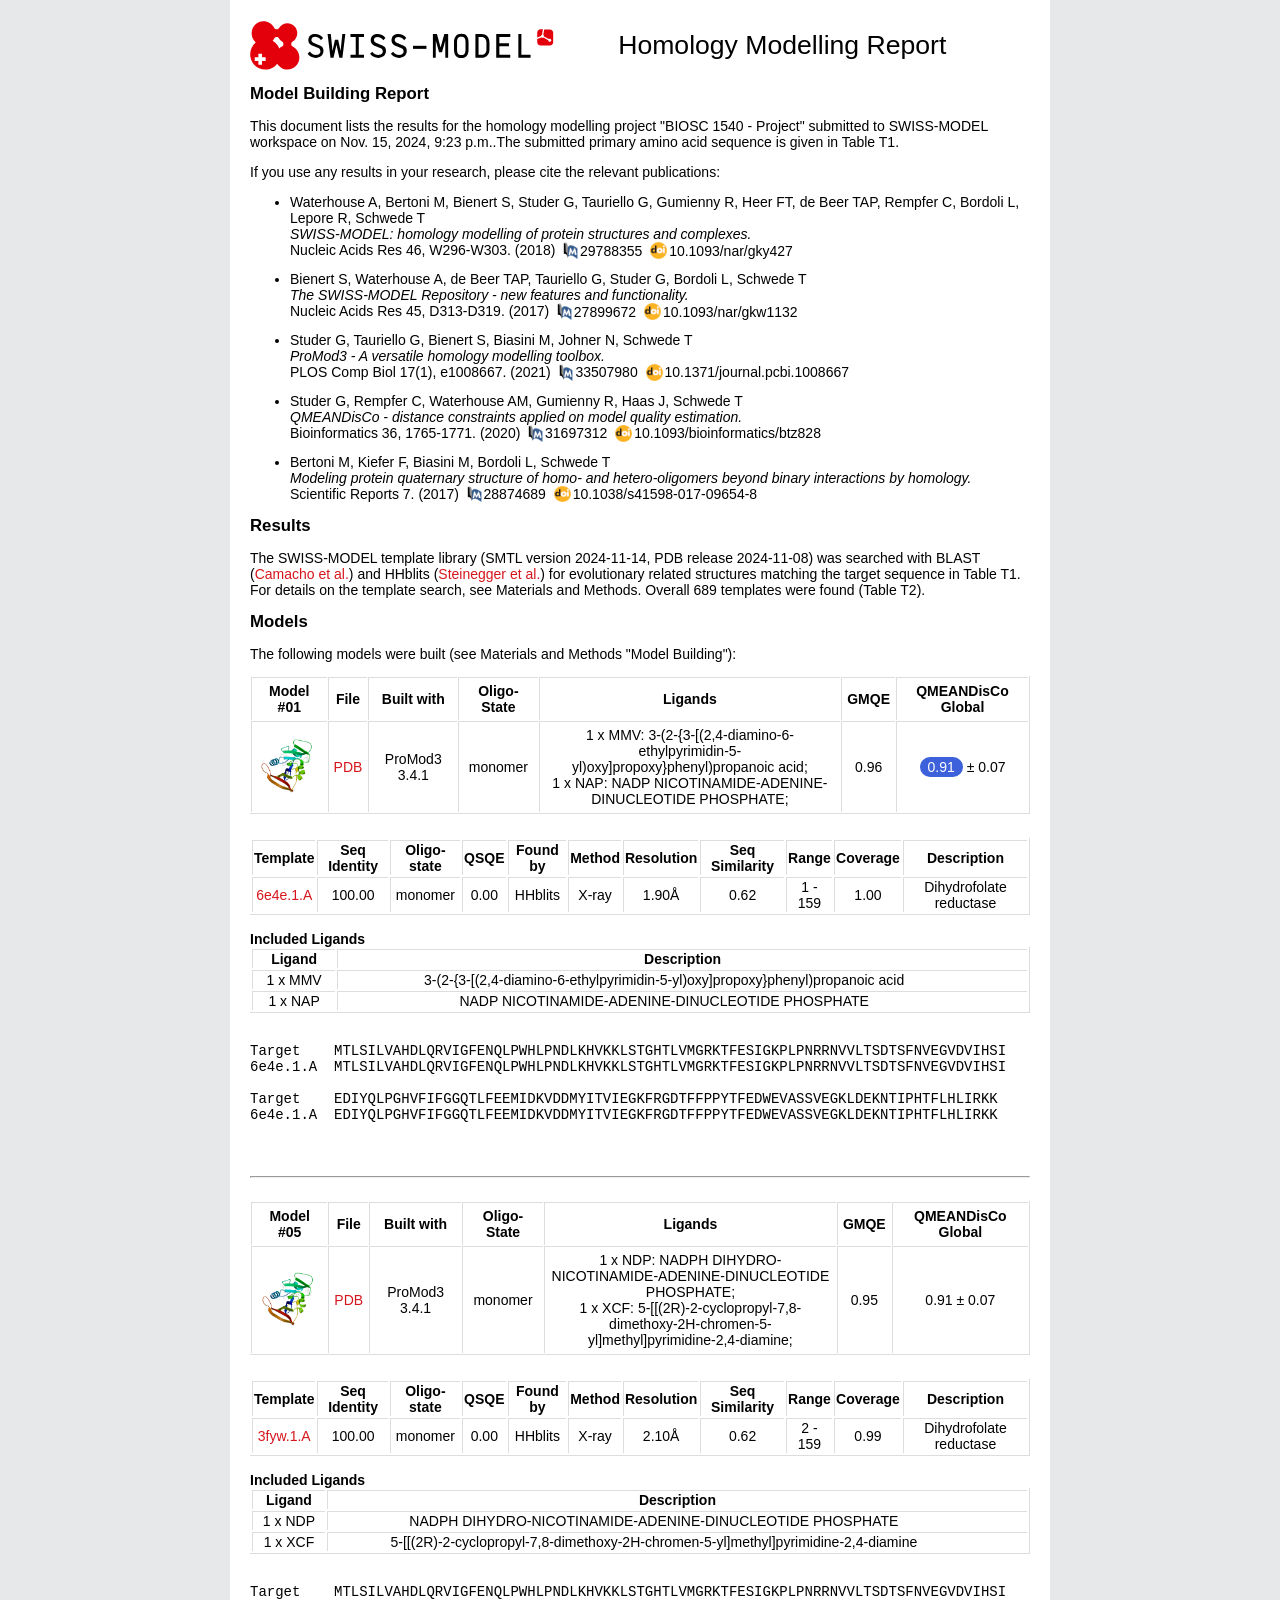
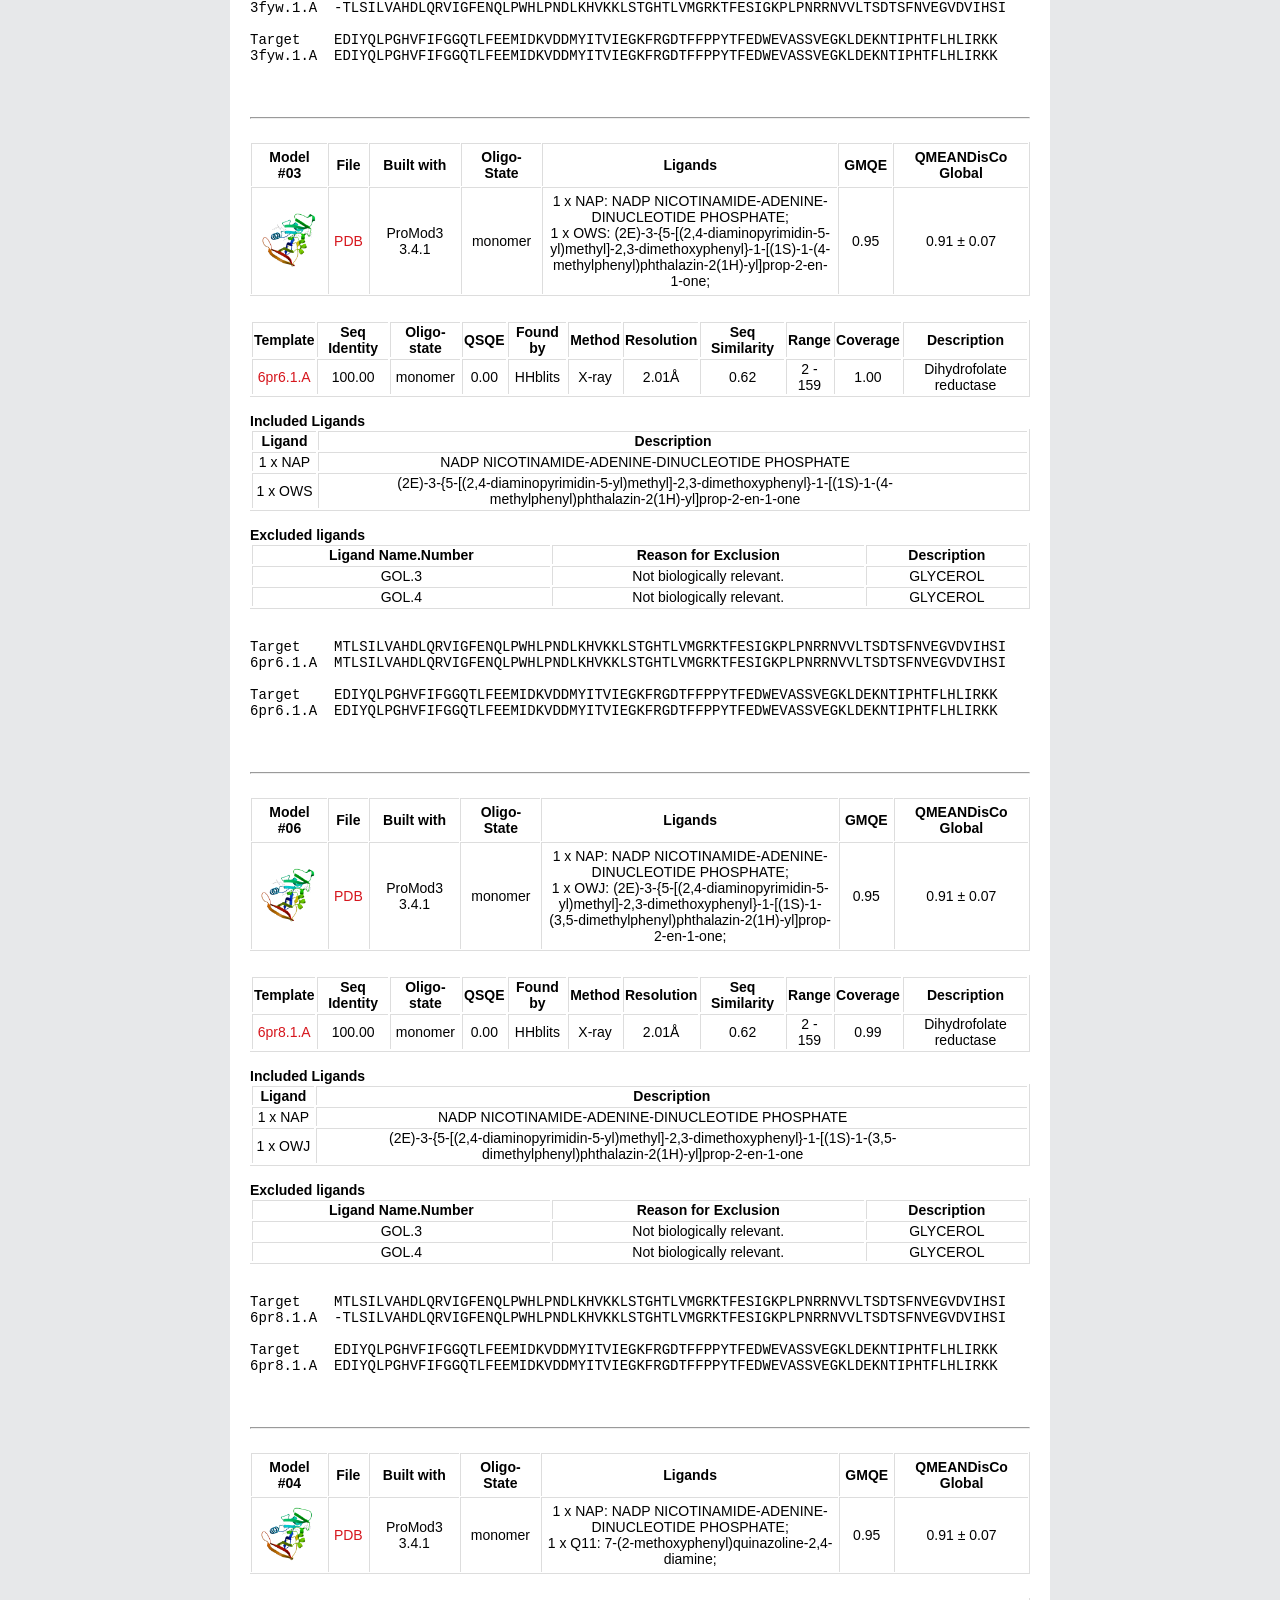
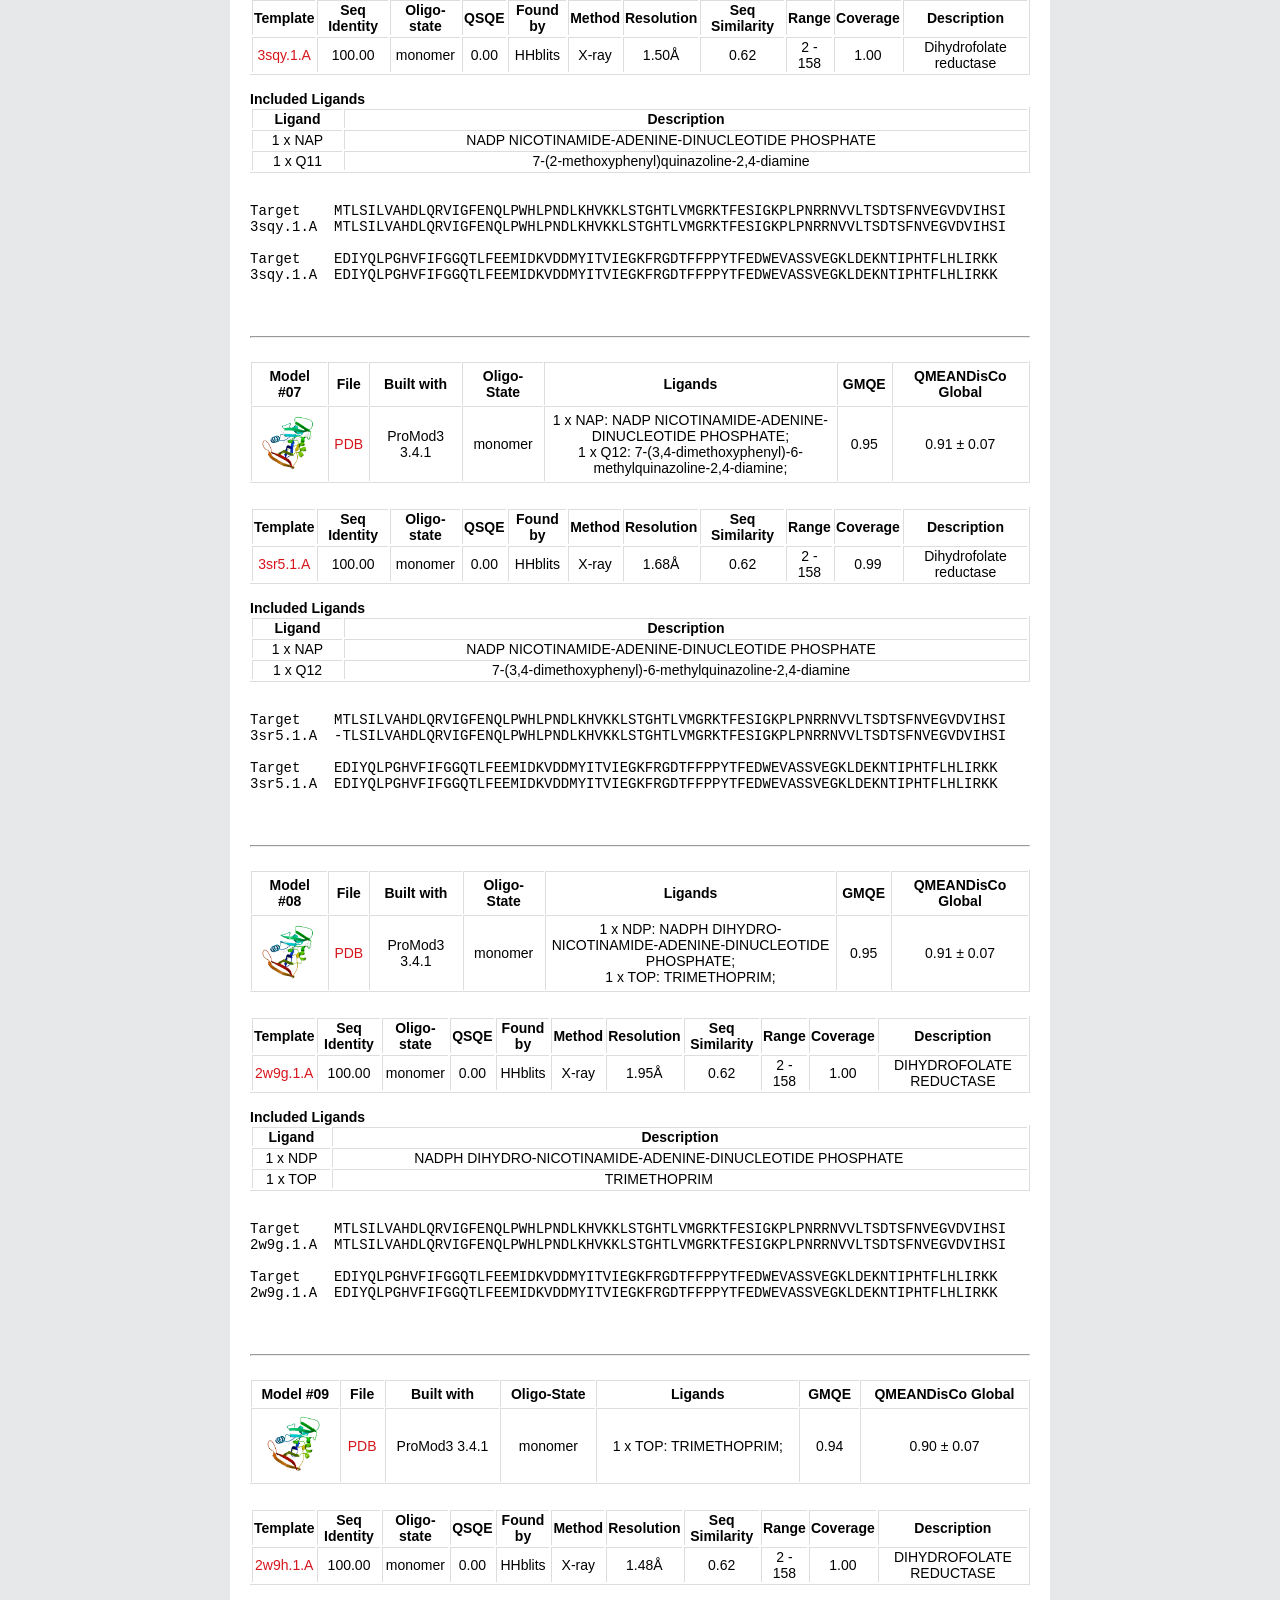
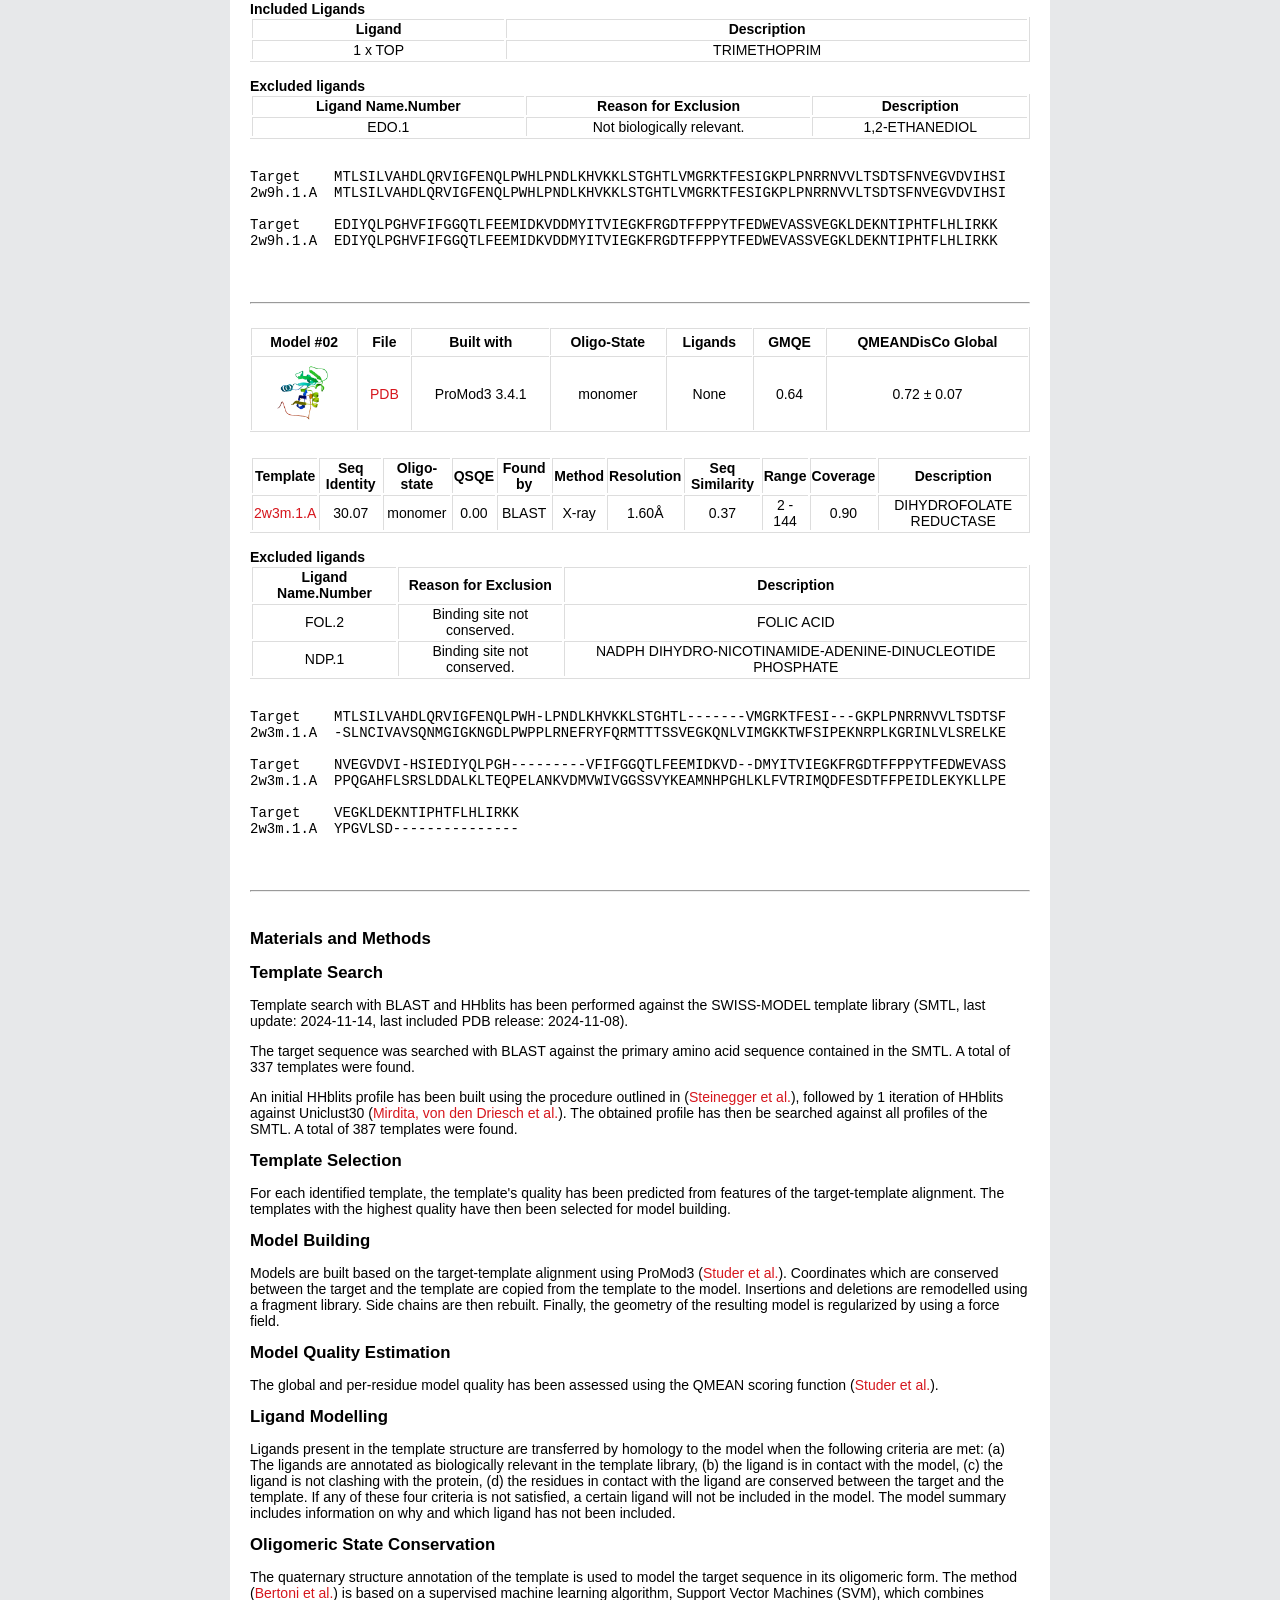
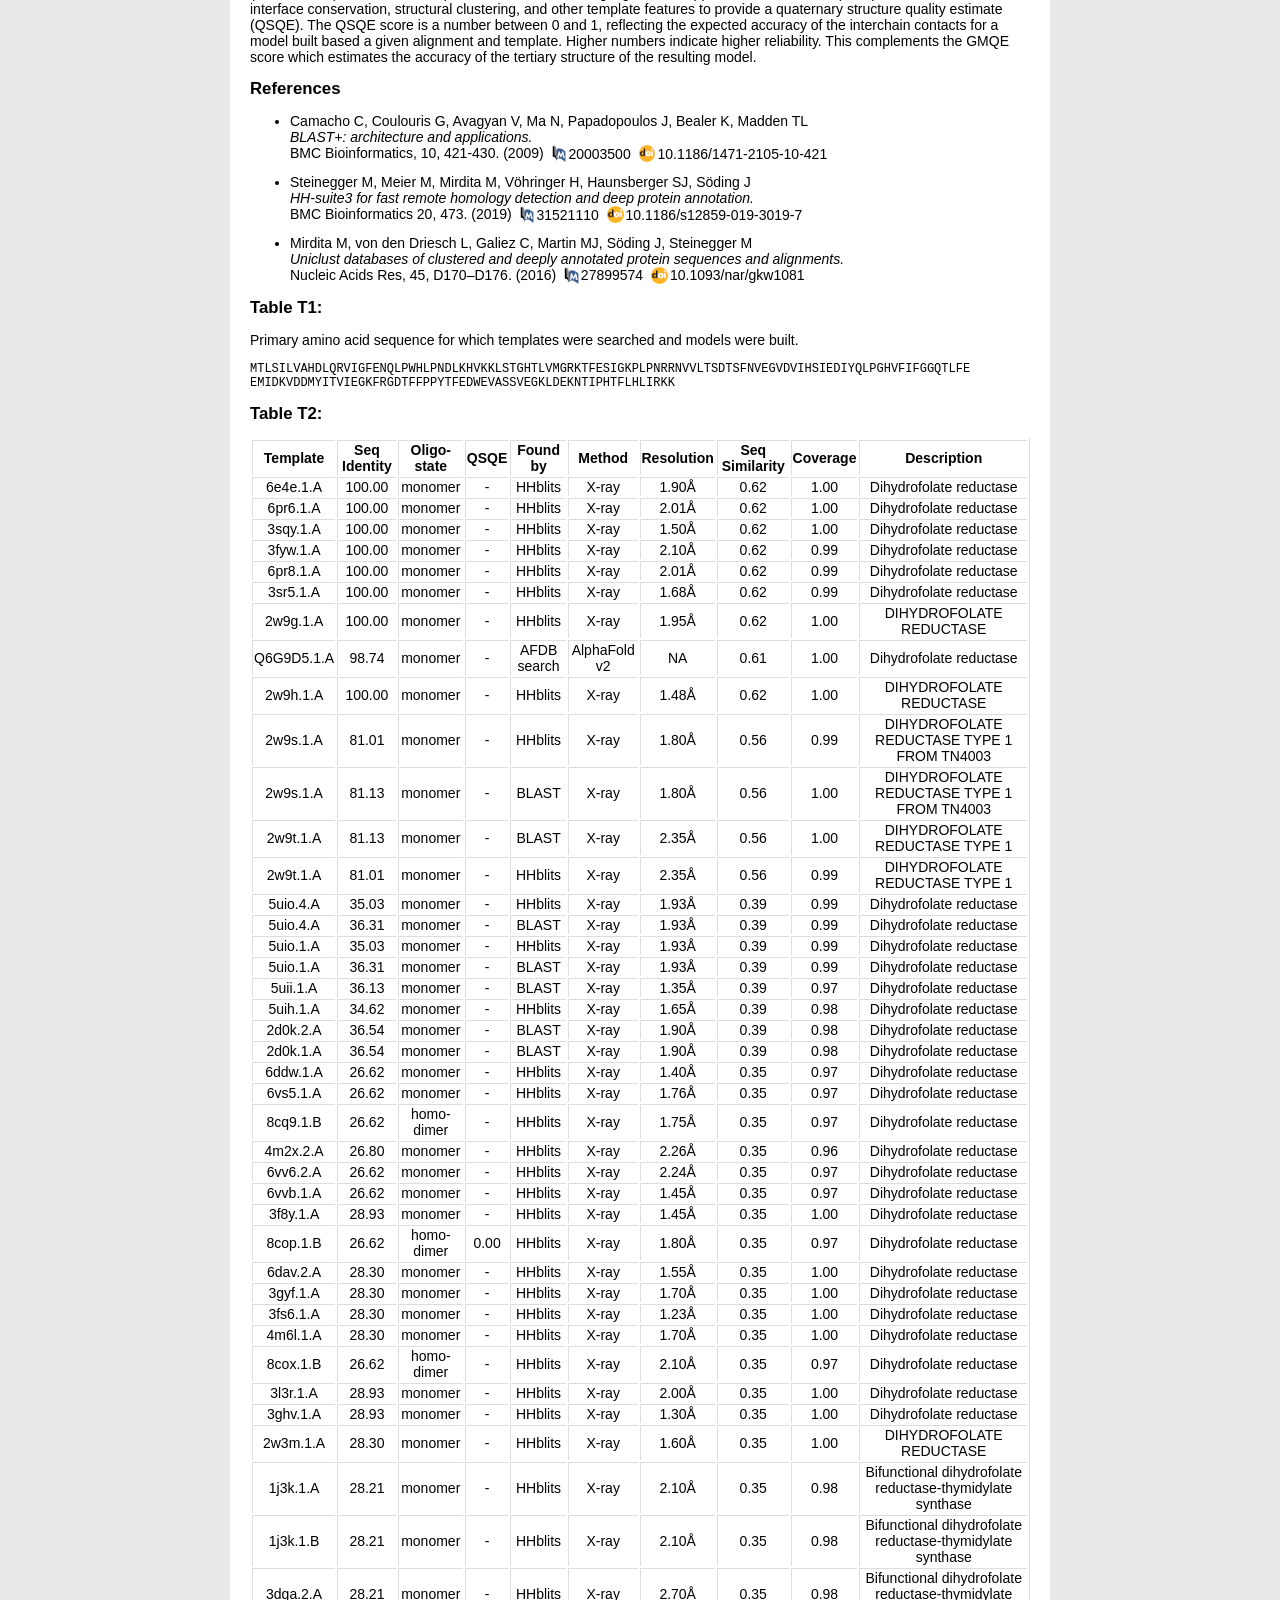
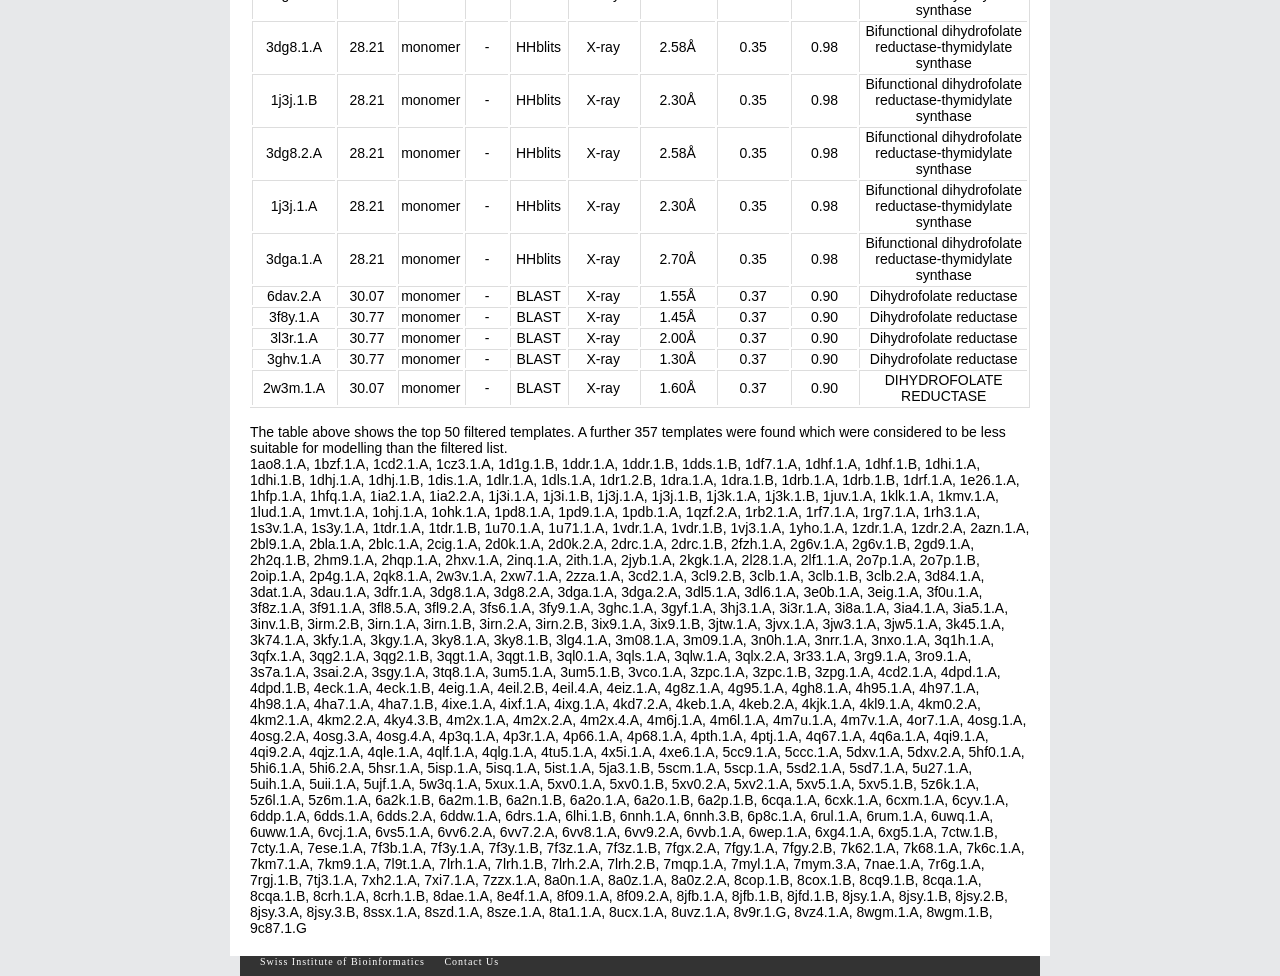
<file: content/assessments/project/protein/a7BMLv/BIOSC_1540__Project/report.html>
<!DOCTYPE html>
<html>
  <head>
    <meta http-equiv="Content-Type" content="text/html; charset=utf-8">
    <meta name="viewport" content="width=device-width, initial-scale=1">
    <title>BIOSC 1540 - Project | Report</title>
    <meta name="description" content="SWISS-MODEL modelling results for BIOSC 1540 - Project." />
    <link rel="stylesheet" type="text/css" href="../web/js/jquery.fancybox.css"/>
    <style>
			.sequence { font-size: 12px; font-family:"Courier New", Courier, monospace;}
			h2 {font-size: 1.2em; font-family:Arial; margin:20 0 0 0}
			h3 {font-size: 1.0em; font-family:Arial; margin:0 0 0 0}

			.borderedTbl>tbody>tr>td, .borderedTbl th{
        text-align:center;
  			border-top:1px solid #DDD;
  			border-left:1px solid #DDD;
      }
      .borderedTbl{
        border-bottom:1px solid #DDD;
        border-right:1px solid #DDD;
      }
      td {
        -webkit-hyphens: auto;
           -moz-hyphens: auto;
                hyphens: auto;
              }

			body {
			width:100%;
			height:100%;
			background-color: #E7E8EA;
			margin: 0;
			padding: 0;
			word-wrap: break-word;
			font-family: "Helvetica Neue",Helvetica,Arial,sans-serif;
      font-size: 14px;

			}
			#content{
			padding:20px;
			width:780px;
			margin-left:auto;
			margin-right:auto;
			background-color:#FFF;}

			#sib_footer {
			background-color: #333333;
			color: #F7F8FA;
			font-family: Verdana;
			font-size: 10px;
			font-weight: normal;
			height: 20px;
			letter-spacing: 1px;

			width:760px;
      margin-left:auto;
      margin-right:auto;
      padding:0px 20px 0px 20px
			}

			#sib_footer a {
  			color: #FFFFFF;
  			font-family: Verdana;
  			font-size: 10px;
  			font-weight: normal;
  			letter-spacing: 1px;
			}
			a, a:link, a:visited {
			color: #D6161D;
			text-decoration: none;
			}

			.alTbl{ font-family:'Courier New', Courier, monospace; }
	   img{ border:0; }

    .refLinks {
      display: flex;
      flex-wrap: wrap;
      gap: 0px 8px;
    }
    .references li {
      margin: 12px 0px;
    }
    .references .title {
      font-style: italic;
    }
    .references img {
      max-height: 1.2em;
    }
    .references.subtle img {
      -webkit-filter: grayscale(100%);
      filter: grayscale(100%);
    }
    .references a {
      color: inherit;
      display: flex;
      flex-wrap: nowrap;
      align-items: center;
      gap: 2px;
    }
    .references.inline {
      display: flex;
      flex-wrap: wrap;
      gap: 0px 2px;
    }
	@media print{

    #content{
        padding:20px;
        background-color:#FFF;
      }
    body{
        width:100%;
        height:100%;
        background-color: #FFF;
        padding: 0;
      }
    #sib_footer{
      display:none;
    }
	}

    </style>
  </head>
  <body>

  <div id="content">
    <div style="display: flex; font-size:1.9em; align-items: center; gap: 64px;">
      <img style="height:1.9em" src="../web/images/SWISS-MODEL.tsb.svg">
      <div>Homology Modelling Report</div>
    </div>

  <h2>Model Building Report</h2>
  <p>
This document lists the results for the homology modelling project &quot;BIOSC 1540 - Project&quot; submitted to SWISS-MODEL workspace
on Nov. 15, 2024, 9:23 p.m..The submitted primary amino acid sequence is given in Table T1.</p>
<p>If you use any results in your research, please cite the relevant publications:</p>
<ul class="references">

  <li><div>Waterhouse A, Bertoni M, Bienert S, Studer G, Tauriello G, Gumienny R, Heer FT, de Beer TAP, Rempfer C, Bordoli L, Lepore R, Schwede T </div><div class="title">SWISS-MODEL: homology modelling of protein structures and complexes. </div><div class="refLinks">Nucleic Acids Res 46, W296-W303. (2018) <a title="Show PubMed record" href="https://pubmed.ncbi.nlm.nih.gov/29788355"><img alt="PubMed logo" src="../web//images/pubmed.png" />29788355</a><a title="Show DOI record" href="https://doi.org/10.1093/nar/gky427"><img alt="DOI logo" src="../web//images/doi.png" />10.1093/nar/gky427</a> </div></li>
  <li><div>Bienert S, Waterhouse A, de Beer TAP, Tauriello G, Studer G, Bordoli L, Schwede T </div><div class="title">The SWISS-MODEL Repository - new features and functionality. </div><div class="refLinks">Nucleic Acids Res 45, D313-D319. (2017) <a title="Show PubMed record" href="https://pubmed.ncbi.nlm.nih.gov/27899672"><img alt="PubMed logo" src="../web//images/pubmed.png" />27899672</a><a title="Show DOI record" href="https://doi.org/10.1093/nar/gkw1132"><img alt="DOI logo" src="../web//images/doi.png" />10.1093/nar/gkw1132</a> </div></li>
  <li><div>Studer G, Tauriello G, Bienert S, Biasini M, Johner N, Schwede T </div><div class="title">ProMod3 - A versatile homology modelling toolbox. </div><div class="refLinks">PLOS Comp Biol 17(1), e1008667. (2021) <a title="Show PubMed record" href="https://pubmed.ncbi.nlm.nih.gov/33507980"><img alt="PubMed logo" src="../web//images/pubmed.png" />33507980</a><a title="Show DOI record" href="https://doi.org/10.1371/journal.pcbi.1008667"><img alt="DOI logo" src="../web//images/doi.png" />10.1371/journal.pcbi.1008667</a> </div></li>
  <li><div>Studer G, Rempfer C, Waterhouse AM, Gumienny R, Haas J, Schwede T </div><div class="title">QMEANDisCo - distance constraints applied on model quality estimation. </div><div class="refLinks">Bioinformatics 36, 1765-1771. (2020) <a title="Show PubMed record" href="https://pubmed.ncbi.nlm.nih.gov/31697312"><img alt="PubMed logo" src="../web//images/pubmed.png" />31697312</a><a title="Show DOI record" href="https://doi.org/10.1093/bioinformatics/btz828"><img alt="DOI logo" src="../web//images/doi.png" />10.1093/bioinformatics/btz828</a> </div></li>
  <li><div>Bertoni M, Kiefer F, Biasini M, Bordoli L, Schwede T </div><div class="title">Modeling protein quaternary structure of homo- and hetero-oligomers beyond binary interactions by homology. </div><div class="refLinks">Scientific Reports 7. (2017) <a title="Show PubMed record" href="https://pubmed.ncbi.nlm.nih.gov/28874689"><img alt="PubMed logo" src="../web//images/pubmed.png" />28874689</a><a title="Show DOI record" href="https://doi.org/10.1038/s41598-017-09654-8"><img alt="DOI logo" src="../web//images/doi.png" />10.1038/s41598-017-09654-8</a> </div></li>

</ul>

<h2>Results</h2>
<p>
The SWISS-MODEL template library (SMTL version 2024-11-14, PDB release 2024-11-08) was searched with
BLAST (<a href="#blastp">Camacho et al.</a>) and HHblits (<a href="#hhblits">Steinegger et al.</a>)

 for evolutionary related structures matching the target sequence in Table T1. For details on the template search, see Materials and Methods. Overall 689 templates were found (Table T2).</p>


<h2>Models</h2>


<p>The following models were built (see Materials and Methods "Model Building"):</p>



      <table id="model_01" class="borderedTbl" width="100%" border=0 cellspacing=1 cellpadding=5>
  		<thead>
        <tr>
        <th><h3>Model #01</h3></th>
        <th>File</th>
        <th>Built with</th>
        <th>Oligo-State</th>
        <th>Ligands</th>
        <th title="Global Model Quality Estimate">GMQE</th>
        <th>QMEANDisCo Global</th>
        </tr>
      </thead>
      <tbody>
      <tr>
        <td><a href="models/01/01.png" target="_blank"><img height="60" src="models/01/01.png"></a>
        </td>
  	    <td><a href="models/01/model.pdb" target="_blank">PDB</a></td>
  		<td>ProMod3 3.4.1</td>
        <td>monomer </td>
        <td>
          <div style="max-width:350px;"> 1 x MMV: 3-(2-{3-[(2,4-diamino-6-ethylpyrimidin-5-yl)oxy]propoxy}phenyl)propanoic acid;<br> 1 x NAP: NADP NICOTINAMIDE-ADENINE-DINUCLEOTIDE PHOSPHATE;
          </div>
        </td>
        <td>0.96</td>
        <td><span id="avgLocalScore_01">0.91</span> &plusmn; 0.07</td>
      </tr>
     </table>

  	<table width="100%" cellspacing=5>
  	<tr>
  	    <td width="30%">
       	 <table id="qmeanGlobalTbl01"></table>
        </td>
          <td width="33%">
            <a href="#lq-chart-01" rel="lq-01" class="fancybox">
              <div id="lq-chart-01-thumb" style="margin:12px 4px;"></div>
            </a>
            <div id="lq-chart-01" style="display:none"></div>
          </td>

          <td width="33%">
            <a href="#qn-chart-01" class="fancybox">
              <div id="qn-chart-01-thumb" style="margin:12px 4px;"></div>
            </a>
            <div id="qn-chart-01" style="display:none"></div>
          </td>
  	 </tr>
  	</table>


  	<table class="borderedTbl">
  		<thead>
  			<tr>
  				<th>Template</th>
  				<th>Seq Identity</th>
  				<th>Oligo-state</th>
  				<th>QSQE</th>
  				<th>Found by</th>
  				<th>Method</th>
  				<th>Resolution</th>
  				<th>Seq Similarity</th>
  				<th>Range</th>
  				<th>Coverage</th>
  				<th>Description</th>
  			</tr>
  		</thead>
  		<tbody>


        <tr>
  				<td>

                  <a href="model/01/templates/6e4e.1.A.pdb.gz" target="_blank">6e4e.1.A</a>


          </td>
  				<td>100.00</td>
  				<td>monomer</td>
  				<td>0.00</td>
  				<td>HHblits</td>
  				<td>X-ray</td>
  				<td>1.90&Aring;</td>
  				<td>0.62</td>
  				<td>1 - 159

        </td>
  				<td>1.00</td>
  				<td>
          Dihydrofolate reductase</td>
  			</tr>
  		</tbody>
  	</table>




    <br>
    <h3>Included Ligands</h3>
  	<table width="100%" class="borderedTbl">
  		<thead>
  			<tr>
	  			<th>Ligand</th>
	  			<th>Description</th>
	  		</tr>
	  	</thead>
		<tbody>

      <tr><td>1 x MMV</td>
      <td><div style="max-width:650px;">3-(2-{3-[(2,4-diamino-6-ethylpyrimidin-5-yl)oxy]propoxy}phenyl)propanoic acid</div></td>
      </tr>

      <tr><td>1 x NAP</td>
      <td><div style="max-width:650px;">NADP NICOTINAMIDE-ADENINE-DINUCLEOTIDE PHOSPHATE</div></td>
      </tr>

    </tbody>
    </table>



<br>


<pre>Target    MTLSILVAHDLQRVIGFENQLPWHLPNDLKHVKKLSTGHTLVMGRKTFESIGKPLPNRRNVVLTSDTSFNVEGVDVIHSI<br>6e4e.1.A  MTLSILVAHDLQRVIGFENQLPWHLPNDLKHVKKLSTGHTLVMGRKTFESIGKPLPNRRNVVLTSDTSFNVEGVDVIHSI<br><br>Target    EDIYQLPGHVFIFGGQTLFEEMIDKVDDMYITVIEGKFRGDTFFPPYTFEDWEVASSVEGKLDEKNTIPHTFLHLIRKK<br>6e4e.1.A  EDIYQLPGHVFIFGGQTLFEEMIDKVDDMYITVIEGKFRGDTFFPPYTFEDWEVASSVEGKLDEKNTIPHTFLHLIRKK<br><br></pre>


  <br>
  <hr><br>



      <table id="model_05" class="borderedTbl" width="100%" border=0 cellspacing=1 cellpadding=5>
  		<thead>
        <tr>
        <th><h3>Model #05</h3></th>
        <th>File</th>
        <th>Built with</th>
        <th>Oligo-State</th>
        <th>Ligands</th>
        <th title="Global Model Quality Estimate">GMQE</th>
        <th>QMEANDisCo Global</th>
        </tr>
      </thead>
      <tbody>
      <tr>
        <td><a href="models/05/05.png" target="_blank"><img height="60" src="models/05/05.png"></a>
        </td>
  	    <td><a href="models/05/model.pdb" target="_blank">PDB</a></td>
  		<td>ProMod3 3.4.1</td>
        <td>monomer </td>
        <td>
          <div style="max-width:350px;"> 1 x NDP: NADPH DIHYDRO-NICOTINAMIDE-ADENINE-DINUCLEOTIDE PHOSPHATE;<br> 1 x XCF: 5-[[(2R)-2-cyclopropyl-7,8-dimethoxy-2H-chromen-5-yl]methyl]pyrimidine-2,4-diamine;
          </div>
        </td>
        <td>0.95</td>
        <td><span id="avgLocalScore_05">0.91</span> &plusmn; 0.07</td>
      </tr>
     </table>

  	<table width="100%" cellspacing=5>
  	<tr>
  	    <td width="30%">
       	 <table id="qmeanGlobalTbl05"></table>
        </td>
          <td width="33%">
            <a href="#lq-chart-05" rel="lq-05" class="fancybox">
              <div id="lq-chart-05-thumb" style="margin:12px 4px;"></div>
            </a>
            <div id="lq-chart-05" style="display:none"></div>
          </td>

          <td width="33%">
            <a href="#qn-chart-05" class="fancybox">
              <div id="qn-chart-05-thumb" style="margin:12px 4px;"></div>
            </a>
            <div id="qn-chart-05" style="display:none"></div>
          </td>
  	 </tr>
  	</table>


  	<table class="borderedTbl">
  		<thead>
  			<tr>
  				<th>Template</th>
  				<th>Seq Identity</th>
  				<th>Oligo-state</th>
  				<th>QSQE</th>
  				<th>Found by</th>
  				<th>Method</th>
  				<th>Resolution</th>
  				<th>Seq Similarity</th>
  				<th>Range</th>
  				<th>Coverage</th>
  				<th>Description</th>
  			</tr>
  		</thead>
  		<tbody>


        <tr>
  				<td>

                  <a href="model/05/templates/3fyw.1.A.pdb.gz" target="_blank">3fyw.1.A</a>


          </td>
  				<td>100.00</td>
  				<td>monomer</td>
  				<td>0.00</td>
  				<td>HHblits</td>
  				<td>X-ray</td>
  				<td>2.10&Aring;</td>
  				<td>0.62</td>
  				<td>2 - 159

        </td>
  				<td>0.99</td>
  				<td>
          Dihydrofolate reductase</td>
  			</tr>
  		</tbody>
  	</table>




    <br>
    <h3>Included Ligands</h3>
  	<table width="100%" class="borderedTbl">
  		<thead>
  			<tr>
	  			<th>Ligand</th>
	  			<th>Description</th>
	  		</tr>
	  	</thead>
		<tbody>

      <tr><td>1 x NDP</td>
      <td><div style="max-width:650px;">NADPH DIHYDRO-NICOTINAMIDE-ADENINE-DINUCLEOTIDE PHOSPHATE</div></td>
      </tr>

      <tr><td>1 x XCF</td>
      <td><div style="max-width:650px;">5-[[(2R)-2-cyclopropyl-7,8-dimethoxy-2H-chromen-5-yl]methyl]pyrimidine-2,4-diamine</div></td>
      </tr>

    </tbody>
    </table>



<br>


<pre>Target    MTLSILVAHDLQRVIGFENQLPWHLPNDLKHVKKLSTGHTLVMGRKTFESIGKPLPNRRNVVLTSDTSFNVEGVDVIHSI<br>3fyw.1.A  -TLSILVAHDLQRVIGFENQLPWHLPNDLKHVKKLSTGHTLVMGRKTFESIGKPLPNRRNVVLTSDTSFNVEGVDVIHSI<br><br>Target    EDIYQLPGHVFIFGGQTLFEEMIDKVDDMYITVIEGKFRGDTFFPPYTFEDWEVASSVEGKLDEKNTIPHTFLHLIRKK<br>3fyw.1.A  EDIYQLPGHVFIFGGQTLFEEMIDKVDDMYITVIEGKFRGDTFFPPYTFEDWEVASSVEGKLDEKNTIPHTFLHLIRKK<br><br></pre>


  <br>
  <hr><br>



      <table id="model_03" class="borderedTbl" width="100%" border=0 cellspacing=1 cellpadding=5>
  		<thead>
        <tr>
        <th><h3>Model #03</h3></th>
        <th>File</th>
        <th>Built with</th>
        <th>Oligo-State</th>
        <th>Ligands</th>
        <th title="Global Model Quality Estimate">GMQE</th>
        <th>QMEANDisCo Global</th>
        </tr>
      </thead>
      <tbody>
      <tr>
        <td><a href="models/03/03.png" target="_blank"><img height="60" src="models/03/03.png"></a>
        </td>
  	    <td><a href="models/03/model.pdb" target="_blank">PDB</a></td>
  		<td>ProMod3 3.4.1</td>
        <td>monomer </td>
        <td>
          <div style="max-width:350px;"> 1 x NAP: NADP NICOTINAMIDE-ADENINE-DINUCLEOTIDE PHOSPHATE;<br> 1 x OWS: (2E)-3-{5-[(2,4-diaminopyrimidin-5-yl)methyl]-2,3-dimethoxyphenyl}-1-[(1S)-1-(4-methylphenyl)phthalazin-2(1H)-yl]prop-2-en-1-one;
          </div>
        </td>
        <td>0.95</td>
        <td><span id="avgLocalScore_03">0.91</span> &plusmn; 0.07</td>
      </tr>
     </table>

  	<table width="100%" cellspacing=5>
  	<tr>
  	    <td width="30%">
       	 <table id="qmeanGlobalTbl03"></table>
        </td>
          <td width="33%">
            <a href="#lq-chart-03" rel="lq-03" class="fancybox">
              <div id="lq-chart-03-thumb" style="margin:12px 4px;"></div>
            </a>
            <div id="lq-chart-03" style="display:none"></div>
          </td>

          <td width="33%">
            <a href="#qn-chart-03" class="fancybox">
              <div id="qn-chart-03-thumb" style="margin:12px 4px;"></div>
            </a>
            <div id="qn-chart-03" style="display:none"></div>
          </td>
  	 </tr>
  	</table>


  	<table class="borderedTbl">
  		<thead>
  			<tr>
  				<th>Template</th>
  				<th>Seq Identity</th>
  				<th>Oligo-state</th>
  				<th>QSQE</th>
  				<th>Found by</th>
  				<th>Method</th>
  				<th>Resolution</th>
  				<th>Seq Similarity</th>
  				<th>Range</th>
  				<th>Coverage</th>
  				<th>Description</th>
  			</tr>
  		</thead>
  		<tbody>


        <tr>
  				<td>

                  <a href="model/03/templates/6pr6.1.A.pdb.gz" target="_blank">6pr6.1.A</a>


          </td>
  				<td>100.00</td>
  				<td>monomer</td>
  				<td>0.00</td>
  				<td>HHblits</td>
  				<td>X-ray</td>
  				<td>2.01&Aring;</td>
  				<td>0.62</td>
  				<td>2 - 159

        </td>
  				<td>1.00</td>
  				<td>
          Dihydrofolate reductase</td>
  			</tr>
  		</tbody>
  	</table>




    <br>
    <h3>Included Ligands</h3>
  	<table width="100%" class="borderedTbl">
  		<thead>
  			<tr>
	  			<th>Ligand</th>
	  			<th>Description</th>
	  		</tr>
	  	</thead>
		<tbody>

      <tr><td>1 x NAP</td>
      <td><div style="max-width:650px;">NADP NICOTINAMIDE-ADENINE-DINUCLEOTIDE PHOSPHATE</div></td>
      </tr>

      <tr><td>1 x OWS</td>
      <td><div style="max-width:650px;">(2E)-3-{5-[(2,4-diaminopyrimidin-5-yl)methyl]-2,3-dimethoxyphenyl}-1-[(1S)-1-(4-methylphenyl)phthalazin-2(1H)-yl]prop-2-en-1-one</div></td>
      </tr>

    </tbody>
    </table>


    <br>
    <h3>Excluded ligands</h3>
    <table width="100%" class="borderedTbl">
      <thead>
        <tr>
          <th>Ligand Name.Number</th>
          <th>Reason for Exclusion</th>
          <th>Description</th>
        </tr>
      </thead>
    <tbody>


      <tr><td>GOL.3</td><td>
      Not biologically relevant.
      </td>
      <td><div style="max-width:650px;">GLYCEROL</div></td>
      </tr>

      <tr><td>GOL.4</td><td>
      Not biologically relevant.
      </td>
      <td><div style="max-width:650px;">GLYCEROL</div></td>
      </tr>


		</tbody>
	</table>


<br>


<pre>Target    MTLSILVAHDLQRVIGFENQLPWHLPNDLKHVKKLSTGHTLVMGRKTFESIGKPLPNRRNVVLTSDTSFNVEGVDVIHSI<br>6pr6.1.A  MTLSILVAHDLQRVIGFENQLPWHLPNDLKHVKKLSTGHTLVMGRKTFESIGKPLPNRRNVVLTSDTSFNVEGVDVIHSI<br><br>Target    EDIYQLPGHVFIFGGQTLFEEMIDKVDDMYITVIEGKFRGDTFFPPYTFEDWEVASSVEGKLDEKNTIPHTFLHLIRKK<br>6pr6.1.A  EDIYQLPGHVFIFGGQTLFEEMIDKVDDMYITVIEGKFRGDTFFPPYTFEDWEVASSVEGKLDEKNTIPHTFLHLIRKK<br><br></pre>


  <br>
  <hr><br>



      <table id="model_06" class="borderedTbl" width="100%" border=0 cellspacing=1 cellpadding=5>
  		<thead>
        <tr>
        <th><h3>Model #06</h3></th>
        <th>File</th>
        <th>Built with</th>
        <th>Oligo-State</th>
        <th>Ligands</th>
        <th title="Global Model Quality Estimate">GMQE</th>
        <th>QMEANDisCo Global</th>
        </tr>
      </thead>
      <tbody>
      <tr>
        <td><a href="models/06/06.png" target="_blank"><img height="60" src="models/06/06.png"></a>
        </td>
  	    <td><a href="models/06/model.pdb" target="_blank">PDB</a></td>
  		<td>ProMod3 3.4.1</td>
        <td>monomer </td>
        <td>
          <div style="max-width:350px;"> 1 x NAP: NADP NICOTINAMIDE-ADENINE-DINUCLEOTIDE PHOSPHATE;<br> 1 x OWJ: (2E)-3-{5-[(2,4-diaminopyrimidin-5-yl)methyl]-2,3-dimethoxyphenyl}-1-[(1S)-1-(3,5-dimethylphenyl)phthalazin-2(1H)-yl]prop-2-en-1-one;
          </div>
        </td>
        <td>0.95</td>
        <td><span id="avgLocalScore_06">0.91</span> &plusmn; 0.07</td>
      </tr>
     </table>

  	<table width="100%" cellspacing=5>
  	<tr>
  	    <td width="30%">
       	 <table id="qmeanGlobalTbl06"></table>
        </td>
          <td width="33%">
            <a href="#lq-chart-06" rel="lq-06" class="fancybox">
              <div id="lq-chart-06-thumb" style="margin:12px 4px;"></div>
            </a>
            <div id="lq-chart-06" style="display:none"></div>
          </td>

          <td width="33%">
            <a href="#qn-chart-06" class="fancybox">
              <div id="qn-chart-06-thumb" style="margin:12px 4px;"></div>
            </a>
            <div id="qn-chart-06" style="display:none"></div>
          </td>
  	 </tr>
  	</table>


  	<table class="borderedTbl">
  		<thead>
  			<tr>
  				<th>Template</th>
  				<th>Seq Identity</th>
  				<th>Oligo-state</th>
  				<th>QSQE</th>
  				<th>Found by</th>
  				<th>Method</th>
  				<th>Resolution</th>
  				<th>Seq Similarity</th>
  				<th>Range</th>
  				<th>Coverage</th>
  				<th>Description</th>
  			</tr>
  		</thead>
  		<tbody>


        <tr>
  				<td>

                  <a href="model/06/templates/6pr8.1.A.pdb.gz" target="_blank">6pr8.1.A</a>


          </td>
  				<td>100.00</td>
  				<td>monomer</td>
  				<td>0.00</td>
  				<td>HHblits</td>
  				<td>X-ray</td>
  				<td>2.01&Aring;</td>
  				<td>0.62</td>
  				<td>2 - 159

        </td>
  				<td>0.99</td>
  				<td>
          Dihydrofolate reductase</td>
  			</tr>
  		</tbody>
  	</table>




    <br>
    <h3>Included Ligands</h3>
  	<table width="100%" class="borderedTbl">
  		<thead>
  			<tr>
	  			<th>Ligand</th>
	  			<th>Description</th>
	  		</tr>
	  	</thead>
		<tbody>

      <tr><td>1 x NAP</td>
      <td><div style="max-width:650px;">NADP NICOTINAMIDE-ADENINE-DINUCLEOTIDE PHOSPHATE</div></td>
      </tr>

      <tr><td>1 x OWJ</td>
      <td><div style="max-width:650px;">(2E)-3-{5-[(2,4-diaminopyrimidin-5-yl)methyl]-2,3-dimethoxyphenyl}-1-[(1S)-1-(3,5-dimethylphenyl)phthalazin-2(1H)-yl]prop-2-en-1-one</div></td>
      </tr>

    </tbody>
    </table>


    <br>
    <h3>Excluded ligands</h3>
    <table width="100%" class="borderedTbl">
      <thead>
        <tr>
          <th>Ligand Name.Number</th>
          <th>Reason for Exclusion</th>
          <th>Description</th>
        </tr>
      </thead>
    <tbody>


      <tr><td>GOL.3</td><td>
      Not biologically relevant.
      </td>
      <td><div style="max-width:650px;">GLYCEROL</div></td>
      </tr>

      <tr><td>GOL.4</td><td>
      Not biologically relevant.
      </td>
      <td><div style="max-width:650px;">GLYCEROL</div></td>
      </tr>


		</tbody>
	</table>


<br>


<pre>Target    MTLSILVAHDLQRVIGFENQLPWHLPNDLKHVKKLSTGHTLVMGRKTFESIGKPLPNRRNVVLTSDTSFNVEGVDVIHSI<br>6pr8.1.A  -TLSILVAHDLQRVIGFENQLPWHLPNDLKHVKKLSTGHTLVMGRKTFESIGKPLPNRRNVVLTSDTSFNVEGVDVIHSI<br><br>Target    EDIYQLPGHVFIFGGQTLFEEMIDKVDDMYITVIEGKFRGDTFFPPYTFEDWEVASSVEGKLDEKNTIPHTFLHLIRKK<br>6pr8.1.A  EDIYQLPGHVFIFGGQTLFEEMIDKVDDMYITVIEGKFRGDTFFPPYTFEDWEVASSVEGKLDEKNTIPHTFLHLIRKK<br><br></pre>


  <br>
  <hr><br>



      <table id="model_04" class="borderedTbl" width="100%" border=0 cellspacing=1 cellpadding=5>
  		<thead>
        <tr>
        <th><h3>Model #04</h3></th>
        <th>File</th>
        <th>Built with</th>
        <th>Oligo-State</th>
        <th>Ligands</th>
        <th title="Global Model Quality Estimate">GMQE</th>
        <th>QMEANDisCo Global</th>
        </tr>
      </thead>
      <tbody>
      <tr>
        <td><a href="models/04/04.png" target="_blank"><img height="60" src="models/04/04.png"></a>
        </td>
  	    <td><a href="models/04/model.pdb" target="_blank">PDB</a></td>
  		<td>ProMod3 3.4.1</td>
        <td>monomer </td>
        <td>
          <div style="max-width:350px;"> 1 x NAP: NADP NICOTINAMIDE-ADENINE-DINUCLEOTIDE PHOSPHATE;<br> 1 x Q11: 7-(2-methoxyphenyl)quinazoline-2,4-diamine;
          </div>
        </td>
        <td>0.95</td>
        <td><span id="avgLocalScore_04">0.91</span> &plusmn; 0.07</td>
      </tr>
     </table>

  	<table width="100%" cellspacing=5>
  	<tr>
  	    <td width="30%">
       	 <table id="qmeanGlobalTbl04"></table>
        </td>
          <td width="33%">
            <a href="#lq-chart-04" rel="lq-04" class="fancybox">
              <div id="lq-chart-04-thumb" style="margin:12px 4px;"></div>
            </a>
            <div id="lq-chart-04" style="display:none"></div>
          </td>

          <td width="33%">
            <a href="#qn-chart-04" class="fancybox">
              <div id="qn-chart-04-thumb" style="margin:12px 4px;"></div>
            </a>
            <div id="qn-chart-04" style="display:none"></div>
          </td>
  	 </tr>
  	</table>


  	<table class="borderedTbl">
  		<thead>
  			<tr>
  				<th>Template</th>
  				<th>Seq Identity</th>
  				<th>Oligo-state</th>
  				<th>QSQE</th>
  				<th>Found by</th>
  				<th>Method</th>
  				<th>Resolution</th>
  				<th>Seq Similarity</th>
  				<th>Range</th>
  				<th>Coverage</th>
  				<th>Description</th>
  			</tr>
  		</thead>
  		<tbody>


        <tr>
  				<td>

                  <a href="model/04/templates/3sqy.1.A.pdb.gz" target="_blank">3sqy.1.A</a>


          </td>
  				<td>100.00</td>
  				<td>monomer</td>
  				<td>0.00</td>
  				<td>HHblits</td>
  				<td>X-ray</td>
  				<td>1.50&Aring;</td>
  				<td>0.62</td>
  				<td>2 - 158

        </td>
  				<td>1.00</td>
  				<td>
          Dihydrofolate reductase</td>
  			</tr>
  		</tbody>
  	</table>




    <br>
    <h3>Included Ligands</h3>
  	<table width="100%" class="borderedTbl">
  		<thead>
  			<tr>
	  			<th>Ligand</th>
	  			<th>Description</th>
	  		</tr>
	  	</thead>
		<tbody>

      <tr><td>1 x NAP</td>
      <td><div style="max-width:650px;">NADP NICOTINAMIDE-ADENINE-DINUCLEOTIDE PHOSPHATE</div></td>
      </tr>

      <tr><td>1 x Q11</td>
      <td><div style="max-width:650px;">7-(2-methoxyphenyl)quinazoline-2,4-diamine</div></td>
      </tr>

    </tbody>
    </table>



<br>


<pre>Target    MTLSILVAHDLQRVIGFENQLPWHLPNDLKHVKKLSTGHTLVMGRKTFESIGKPLPNRRNVVLTSDTSFNVEGVDVIHSI<br>3sqy.1.A  MTLSILVAHDLQRVIGFENQLPWHLPNDLKHVKKLSTGHTLVMGRKTFESIGKPLPNRRNVVLTSDTSFNVEGVDVIHSI<br><br>Target    EDIYQLPGHVFIFGGQTLFEEMIDKVDDMYITVIEGKFRGDTFFPPYTFEDWEVASSVEGKLDEKNTIPHTFLHLIRKK<br>3sqy.1.A  EDIYQLPGHVFIFGGQTLFEEMIDKVDDMYITVIEGKFRGDTFFPPYTFEDWEVASSVEGKLDEKNTIPHTFLHLIRKK<br><br></pre>


  <br>
  <hr><br>



      <table id="model_07" class="borderedTbl" width="100%" border=0 cellspacing=1 cellpadding=5>
  		<thead>
        <tr>
        <th><h3>Model #07</h3></th>
        <th>File</th>
        <th>Built with</th>
        <th>Oligo-State</th>
        <th>Ligands</th>
        <th title="Global Model Quality Estimate">GMQE</th>
        <th>QMEANDisCo Global</th>
        </tr>
      </thead>
      <tbody>
      <tr>
        <td><a href="models/07/07.png" target="_blank"><img height="60" src="models/07/07.png"></a>
        </td>
  	    <td><a href="models/07/model.pdb" target="_blank">PDB</a></td>
  		<td>ProMod3 3.4.1</td>
        <td>monomer </td>
        <td>
          <div style="max-width:350px;"> 1 x NAP: NADP NICOTINAMIDE-ADENINE-DINUCLEOTIDE PHOSPHATE;<br> 1 x Q12: 7-(3,4-dimethoxyphenyl)-6-methylquinazoline-2,4-diamine;
          </div>
        </td>
        <td>0.95</td>
        <td><span id="avgLocalScore_07">0.91</span> &plusmn; 0.07</td>
      </tr>
     </table>

  	<table width="100%" cellspacing=5>
  	<tr>
  	    <td width="30%">
       	 <table id="qmeanGlobalTbl07"></table>
        </td>
          <td width="33%">
            <a href="#lq-chart-07" rel="lq-07" class="fancybox">
              <div id="lq-chart-07-thumb" style="margin:12px 4px;"></div>
            </a>
            <div id="lq-chart-07" style="display:none"></div>
          </td>

          <td width="33%">
            <a href="#qn-chart-07" class="fancybox">
              <div id="qn-chart-07-thumb" style="margin:12px 4px;"></div>
            </a>
            <div id="qn-chart-07" style="display:none"></div>
          </td>
  	 </tr>
  	</table>


  	<table class="borderedTbl">
  		<thead>
  			<tr>
  				<th>Template</th>
  				<th>Seq Identity</th>
  				<th>Oligo-state</th>
  				<th>QSQE</th>
  				<th>Found by</th>
  				<th>Method</th>
  				<th>Resolution</th>
  				<th>Seq Similarity</th>
  				<th>Range</th>
  				<th>Coverage</th>
  				<th>Description</th>
  			</tr>
  		</thead>
  		<tbody>


        <tr>
  				<td>

                  <a href="model/07/templates/3sr5.1.A.pdb.gz" target="_blank">3sr5.1.A</a>


          </td>
  				<td>100.00</td>
  				<td>monomer</td>
  				<td>0.00</td>
  				<td>HHblits</td>
  				<td>X-ray</td>
  				<td>1.68&Aring;</td>
  				<td>0.62</td>
  				<td>2 - 158

        </td>
  				<td>0.99</td>
  				<td>
          Dihydrofolate reductase</td>
  			</tr>
  		</tbody>
  	</table>




    <br>
    <h3>Included Ligands</h3>
  	<table width="100%" class="borderedTbl">
  		<thead>
  			<tr>
	  			<th>Ligand</th>
	  			<th>Description</th>
	  		</tr>
	  	</thead>
		<tbody>

      <tr><td>1 x NAP</td>
      <td><div style="max-width:650px;">NADP NICOTINAMIDE-ADENINE-DINUCLEOTIDE PHOSPHATE</div></td>
      </tr>

      <tr><td>1 x Q12</td>
      <td><div style="max-width:650px;">7-(3,4-dimethoxyphenyl)-6-methylquinazoline-2,4-diamine</div></td>
      </tr>

    </tbody>
    </table>



<br>


<pre>Target    MTLSILVAHDLQRVIGFENQLPWHLPNDLKHVKKLSTGHTLVMGRKTFESIGKPLPNRRNVVLTSDTSFNVEGVDVIHSI<br>3sr5.1.A  -TLSILVAHDLQRVIGFENQLPWHLPNDLKHVKKLSTGHTLVMGRKTFESIGKPLPNRRNVVLTSDTSFNVEGVDVIHSI<br><br>Target    EDIYQLPGHVFIFGGQTLFEEMIDKVDDMYITVIEGKFRGDTFFPPYTFEDWEVASSVEGKLDEKNTIPHTFLHLIRKK<br>3sr5.1.A  EDIYQLPGHVFIFGGQTLFEEMIDKVDDMYITVIEGKFRGDTFFPPYTFEDWEVASSVEGKLDEKNTIPHTFLHLIRKK<br><br></pre>


  <br>
  <hr><br>



      <table id="model_08" class="borderedTbl" width="100%" border=0 cellspacing=1 cellpadding=5>
  		<thead>
        <tr>
        <th><h3>Model #08</h3></th>
        <th>File</th>
        <th>Built with</th>
        <th>Oligo-State</th>
        <th>Ligands</th>
        <th title="Global Model Quality Estimate">GMQE</th>
        <th>QMEANDisCo Global</th>
        </tr>
      </thead>
      <tbody>
      <tr>
        <td><a href="models/08/08.png" target="_blank"><img height="60" src="models/08/08.png"></a>
        </td>
  	    <td><a href="models/08/model.pdb" target="_blank">PDB</a></td>
  		<td>ProMod3 3.4.1</td>
        <td>monomer </td>
        <td>
          <div style="max-width:350px;"> 1 x NDP: NADPH DIHYDRO-NICOTINAMIDE-ADENINE-DINUCLEOTIDE PHOSPHATE;<br> 1 x TOP: TRIMETHOPRIM;
          </div>
        </td>
        <td>0.95</td>
        <td><span id="avgLocalScore_08">0.91</span> &plusmn; 0.07</td>
      </tr>
     </table>

  	<table width="100%" cellspacing=5>
  	<tr>
  	    <td width="30%">
       	 <table id="qmeanGlobalTbl08"></table>
        </td>
          <td width="33%">
            <a href="#lq-chart-08" rel="lq-08" class="fancybox">
              <div id="lq-chart-08-thumb" style="margin:12px 4px;"></div>
            </a>
            <div id="lq-chart-08" style="display:none"></div>
          </td>

          <td width="33%">
            <a href="#qn-chart-08" class="fancybox">
              <div id="qn-chart-08-thumb" style="margin:12px 4px;"></div>
            </a>
            <div id="qn-chart-08" style="display:none"></div>
          </td>
  	 </tr>
  	</table>


  	<table class="borderedTbl">
  		<thead>
  			<tr>
  				<th>Template</th>
  				<th>Seq Identity</th>
  				<th>Oligo-state</th>
  				<th>QSQE</th>
  				<th>Found by</th>
  				<th>Method</th>
  				<th>Resolution</th>
  				<th>Seq Similarity</th>
  				<th>Range</th>
  				<th>Coverage</th>
  				<th>Description</th>
  			</tr>
  		</thead>
  		<tbody>


        <tr>
  				<td>

                  <a href="model/08/templates/2w9g.1.A.pdb.gz" target="_blank">2w9g.1.A</a>


          </td>
  				<td>100.00</td>
  				<td>monomer</td>
  				<td>0.00</td>
  				<td>HHblits</td>
  				<td>X-ray</td>
  				<td>1.95&Aring;</td>
  				<td>0.62</td>
  				<td>2 - 158

        </td>
  				<td>1.00</td>
  				<td>
          DIHYDROFOLATE REDUCTASE</td>
  			</tr>
  		</tbody>
  	</table>




    <br>
    <h3>Included Ligands</h3>
  	<table width="100%" class="borderedTbl">
  		<thead>
  			<tr>
	  			<th>Ligand</th>
	  			<th>Description</th>
	  		</tr>
	  	</thead>
		<tbody>

      <tr><td>1 x NDP</td>
      <td><div style="max-width:650px;">NADPH DIHYDRO-NICOTINAMIDE-ADENINE-DINUCLEOTIDE PHOSPHATE</div></td>
      </tr>

      <tr><td>1 x TOP</td>
      <td><div style="max-width:650px;">TRIMETHOPRIM</div></td>
      </tr>

    </tbody>
    </table>



<br>


<pre>Target    MTLSILVAHDLQRVIGFENQLPWHLPNDLKHVKKLSTGHTLVMGRKTFESIGKPLPNRRNVVLTSDTSFNVEGVDVIHSI<br>2w9g.1.A  MTLSILVAHDLQRVIGFENQLPWHLPNDLKHVKKLSTGHTLVMGRKTFESIGKPLPNRRNVVLTSDTSFNVEGVDVIHSI<br><br>Target    EDIYQLPGHVFIFGGQTLFEEMIDKVDDMYITVIEGKFRGDTFFPPYTFEDWEVASSVEGKLDEKNTIPHTFLHLIRKK<br>2w9g.1.A  EDIYQLPGHVFIFGGQTLFEEMIDKVDDMYITVIEGKFRGDTFFPPYTFEDWEVASSVEGKLDEKNTIPHTFLHLIRKK<br><br></pre>


  <br>
  <hr><br>



      <table id="model_09" class="borderedTbl" width="100%" border=0 cellspacing=1 cellpadding=5>
  		<thead>
        <tr>
        <th><h3>Model #09</h3></th>
        <th>File</th>
        <th>Built with</th>
        <th>Oligo-State</th>
        <th>Ligands</th>
        <th title="Global Model Quality Estimate">GMQE</th>
        <th>QMEANDisCo Global</th>
        </tr>
      </thead>
      <tbody>
      <tr>
        <td><a href="models/09/09.png" target="_blank"><img height="60" src="models/09/09.png"></a>
        </td>
  	    <td><a href="models/09/model.pdb" target="_blank">PDB</a></td>
  		<td>ProMod3 3.4.1</td>
        <td>monomer </td>
        <td>
          <div style="max-width:350px;"> 1 x TOP: TRIMETHOPRIM;
          </div>
        </td>
        <td>0.94</td>
        <td><span id="avgLocalScore_09">0.90</span> &plusmn; 0.07</td>
      </tr>
     </table>

  	<table width="100%" cellspacing=5>
  	<tr>
  	    <td width="30%">
       	 <table id="qmeanGlobalTbl09"></table>
        </td>
          <td width="33%">
            <a href="#lq-chart-09" rel="lq-09" class="fancybox">
              <div id="lq-chart-09-thumb" style="margin:12px 4px;"></div>
            </a>
            <div id="lq-chart-09" style="display:none"></div>
          </td>

          <td width="33%">
            <a href="#qn-chart-09" class="fancybox">
              <div id="qn-chart-09-thumb" style="margin:12px 4px;"></div>
            </a>
            <div id="qn-chart-09" style="display:none"></div>
          </td>
  	 </tr>
  	</table>


  	<table class="borderedTbl">
  		<thead>
  			<tr>
  				<th>Template</th>
  				<th>Seq Identity</th>
  				<th>Oligo-state</th>
  				<th>QSQE</th>
  				<th>Found by</th>
  				<th>Method</th>
  				<th>Resolution</th>
  				<th>Seq Similarity</th>
  				<th>Range</th>
  				<th>Coverage</th>
  				<th>Description</th>
  			</tr>
  		</thead>
  		<tbody>


        <tr>
  				<td>

                  <a href="model/09/templates/2w9h.1.A.pdb.gz" target="_blank">2w9h.1.A</a>


          </td>
  				<td>100.00</td>
  				<td>monomer</td>
  				<td>0.00</td>
  				<td>HHblits</td>
  				<td>X-ray</td>
  				<td>1.48&Aring;</td>
  				<td>0.62</td>
  				<td>2 - 158

        </td>
  				<td>1.00</td>
  				<td>
          DIHYDROFOLATE REDUCTASE</td>
  			</tr>
  		</tbody>
  	</table>




    <br>
    <h3>Included Ligands</h3>
  	<table width="100%" class="borderedTbl">
  		<thead>
  			<tr>
	  			<th>Ligand</th>
	  			<th>Description</th>
	  		</tr>
	  	</thead>
		<tbody>

      <tr><td>1 x TOP</td>
      <td><div style="max-width:650px;">TRIMETHOPRIM</div></td>
      </tr>

    </tbody>
    </table>


    <br>
    <h3>Excluded ligands</h3>
    <table width="100%" class="borderedTbl">
      <thead>
        <tr>
          <th>Ligand Name.Number</th>
          <th>Reason for Exclusion</th>
          <th>Description</th>
        </tr>
      </thead>
    <tbody>


      <tr><td>EDO.1</td><td>
      Not biologically relevant.
      </td>
      <td><div style="max-width:650px;">1,2-ETHANEDIOL</div></td>
      </tr>


		</tbody>
	</table>


<br>


<pre>Target    MTLSILVAHDLQRVIGFENQLPWHLPNDLKHVKKLSTGHTLVMGRKTFESIGKPLPNRRNVVLTSDTSFNVEGVDVIHSI<br>2w9h.1.A  MTLSILVAHDLQRVIGFENQLPWHLPNDLKHVKKLSTGHTLVMGRKTFESIGKPLPNRRNVVLTSDTSFNVEGVDVIHSI<br><br>Target    EDIYQLPGHVFIFGGQTLFEEMIDKVDDMYITVIEGKFRGDTFFPPYTFEDWEVASSVEGKLDEKNTIPHTFLHLIRKK<br>2w9h.1.A  EDIYQLPGHVFIFGGQTLFEEMIDKVDDMYITVIEGKFRGDTFFPPYTFEDWEVASSVEGKLDEKNTIPHTFLHLIRKK<br><br></pre>


  <br>
  <hr><br>



      <table id="model_02" class="borderedTbl" width="100%" border=0 cellspacing=1 cellpadding=5>
  		<thead>
        <tr>
        <th><h3>Model #02</h3></th>
        <th>File</th>
        <th>Built with</th>
        <th>Oligo-State</th>
        <th>Ligands</th>
        <th title="Global Model Quality Estimate">GMQE</th>
        <th>QMEANDisCo Global</th>
        </tr>
      </thead>
      <tbody>
      <tr>
        <td><a href="models/02/02.png" target="_blank"><img height="60" src="models/02/02.png"></a>
        </td>
  	    <td><a href="models/02/model.pdb" target="_blank">PDB</a></td>
  		<td>ProMod3 3.4.1</td>
        <td>monomer </td>
        <td>
          <div style="max-width:350px;">None
          </div>
        </td>
        <td>0.64</td>
        <td><span id="avgLocalScore_02">0.72</span> &plusmn; 0.07</td>
      </tr>
     </table>

  	<table width="100%" cellspacing=5>
  	<tr>
  	    <td width="30%">
       	 <table id="qmeanGlobalTbl02"></table>
        </td>
          <td width="33%">
            <a href="#lq-chart-02" rel="lq-02" class="fancybox">
              <div id="lq-chart-02-thumb" style="margin:12px 4px;"></div>
            </a>
            <div id="lq-chart-02" style="display:none"></div>
          </td>

          <td width="33%">
            <a href="#qn-chart-02" class="fancybox">
              <div id="qn-chart-02-thumb" style="margin:12px 4px;"></div>
            </a>
            <div id="qn-chart-02" style="display:none"></div>
          </td>
  	 </tr>
  	</table>


  	<table class="borderedTbl">
  		<thead>
  			<tr>
  				<th>Template</th>
  				<th>Seq Identity</th>
  				<th>Oligo-state</th>
  				<th>QSQE</th>
  				<th>Found by</th>
  				<th>Method</th>
  				<th>Resolution</th>
  				<th>Seq Similarity</th>
  				<th>Range</th>
  				<th>Coverage</th>
  				<th>Description</th>
  			</tr>
  		</thead>
  		<tbody>


        <tr>
  				<td>

                  <a href="model/02/templates/2w3m.1.A.pdb.gz" target="_blank">2w3m.1.A</a>


          </td>
  				<td>30.07</td>
  				<td>monomer</td>
  				<td>0.00</td>
  				<td>BLAST</td>
  				<td>X-ray</td>
  				<td>1.60&Aring;</td>
  				<td>0.37</td>
  				<td>2 - 144

        </td>
  				<td>0.90</td>
  				<td>
          DIHYDROFOLATE REDUCTASE</td>
  			</tr>
  		</tbody>
  	</table>






    <br>
    <h3>Excluded ligands</h3>
    <table width="100%" class="borderedTbl">
      <thead>
        <tr>
          <th>Ligand Name.Number</th>
          <th>Reason for Exclusion</th>
          <th>Description</th>
        </tr>
      </thead>
    <tbody>


      <tr><td>FOL.2</td><td>
      Binding site not conserved.
      </td>
      <td><div style="max-width:650px;">FOLIC ACID</div></td>
      </tr>



      <tr><td>NDP.1</td><td>
      Binding site not conserved.
      </td>
      <td><div style="max-width:650px;">NADPH DIHYDRO-NICOTINAMIDE-ADENINE-DINUCLEOTIDE PHOSPHATE</div></td>
      </tr>


		</tbody>
	</table>


<br>


<pre>Target    MTLSILVAHDLQRVIGFENQLPWH-LPNDLKHVKKLSTGHTL-------VMGRKTFESI---GKPLPNRRNVVLTSDTSF<br>2w3m.1.A  -SLNCIVAVSQNMGIGKNGDLPWPPLRNEFRYFQRMTTTSSVEGKQNLVIMGKKTWFSIPEKNRPLKGRINLVLSRELKE<br><br>Target    NVEGVDVI-HSIEDIYQLPGH---------VFIFGGQTLFEEMIDKVD--DMYITVIEGKFRGDTFFPPYTFEDWEVASS<br>2w3m.1.A  PPQGAHFLSRSLDDALKLTEQPELANKVDMVWIVGGSSVYKEAMNHPGHLKLFVTRIMQDFESDTFFPEIDLEKYKLLPE<br><br>Target    VEGKLDEKNTIPHTFLHLIRKK<br>2w3m.1.A  YPGVLSD---------------<br><br></pre>


  <br>
  <hr><br>






<h2>Materials and Methods</h2>



<h2>Template Search</h2>
<p>Template search with BLAST and HHblits
 has been performed against the SWISS-MODEL template library (SMTL, last update: 2024-11-14, last included PDB release: 2024-11-08).</p>

<p>
The target sequence was searched with BLAST against the primary amino acid sequence contained in the SMTL.


A total of 337 templates were found.


</p>


<p>
An initial HHblits profile has been built using the procedure outlined in (<a href="#hhblits">Steinegger et al.</a>), followed by 1 iteration of HHblits against Uniclust30 (<a href="#uniclust">Mirdita, von den Driesch et al.</a>). The obtained profile has then be searched against all profiles of the SMTL. A total of 387 templates were found.</p>






<h2>Template Selection</h2>
<p>For each identified template, the template's quality has been predicted from features of the target-template alignment.
 The templates with the highest quality have then been selected for model building.</p>











<h2>Model Building</h2>
<p>
Models are built based on the target-template alignment using ProMod3 (<a href="#promod3">Studer et al.</a>). Coordinates which are conserved between the target and the template are copied from the template to the model. Insertions and deletions are remodelled using a fragment library. Side chains are then rebuilt. Finally, the geometry of the resulting model is regularized by using a force field.
</p>

<h2>Model Quality Estimation</h2>
<p>
The global and per-residue model quality has been assessed using the QMEAN scoring function (<a href="#qmean">Studer et al.</a>).
</p>

<h2>Ligand Modelling</h2>
<p>
Ligands present in the template structure are transferred by homology to the model when the following criteria are met: (a) The ligands are annotated as biologically relevant in the template library, (b) the ligand is in contact with the model, (c) the ligand is not clashing with the protein, (d) the residues in contact with the ligand are conserved between the target and the template. If any of these four criteria is not satisfied, a certain ligand will not be included in the model. The model summary includes information on why and which ligand has not been included.</p>

<h2>Oligomeric State Conservation</h2>
<p>
The quaternary structure annotation of the template is used to model the target sequence in its oligomeric form. The method (<a href="#qsqe">Bertoni et al.</a>) is based on a supervised machine learning algorithm, Support Vector Machines (SVM), which combines interface conservation, structural clustering, and other template features to provide a quaternary structure quality estimate (QSQE). The QSQE score is a number between 0 and 1, reflecting the expected accuracy of the interchain contacts for a model built based a given alignment and template. Higher numbers indicate higher reliability. This complements the GMQE score which estimates the accuracy of the tertiary structure of the resulting model.</p>

<h2>References</h2>
<p>
  <ul class="references">

      <li><div>Camacho C, Coulouris G, Avagyan V, Ma N, Papadopoulos J, Bealer K, Madden TL </div><div class="title">BLAST+: architecture and applications. </div><div class="refLinks">BMC Bioinformatics, 10, 421-430. (2009) <a title="Show PubMed record" href="https://pubmed.ncbi.nlm.nih.gov/20003500"><img alt="PubMed logo" src="../web//images/pubmed.png" />20003500</a><a title="Show DOI record" href="https://doi.org/10.1186/1471-2105-10-421"><img alt="DOI logo" src="../web//images/doi.png" />10.1186/1471-2105-10-421</a> </div></li>
      <li><div>Steinegger M, Meier M, Mirdita M, Vöhringer H, Haunsberger SJ, Söding J </div><div class="title">HH-suite3 for fast remote homology detection and deep protein annotation. </div><div class="refLinks">BMC Bioinformatics 20, 473. (2019) <a title="Show PubMed record" href="https://pubmed.ncbi.nlm.nih.gov/31521110"><img alt="PubMed logo" src="../web//images/pubmed.png" />31521110</a><a title="Show DOI record" href="https://doi.org/10.1186/s12859-019-3019-7"><img alt="DOI logo" src="../web//images/doi.png" />10.1186/s12859-019-3019-7</a> </div></li>

        <li><div>Mirdita M, von den Driesch L, Galiez C, Martin MJ, Söding J, Steinegger M </div><div class="title">Uniclust databases of clustered and deeply annotated protein sequences and alignments. </div><div class="refLinks">Nucleic Acids Res, 45, D170–D176. (2016) <a title="Show PubMed record" href="https://pubmed.ncbi.nlm.nih.gov/27899574"><img alt="PubMed logo" src="../web//images/pubmed.png" />27899574</a><a title="Show DOI record" href="https://doi.org/10.1093/nar/gkw1081"><img alt="DOI logo" src="../web//images/doi.png" />10.1093/nar/gkw1081</a> </div></li>


  </ul>

<h2>Table T1:</h2>
<p>Primary amino acid sequence for which templates were searched and models were built.</p>
<div class="sequence">MTLSILVAHDLQRVIGFENQLPWHLPNDLKHVKKLSTGHTLVMGRKTFESIGKPLPNRRNVVLTSDTSFNVEGVDVIHSIEDIYQLPGHVFIFGGQTLFE<br>EMIDKVDDMYITVIEGKFRGDTFFPPYTFEDWEVASSVEGKLDEKNTIPHTFLHLIRKK<br></div>


<h2>Table T2:</h2>
<table class="borderedTbl">
<thead>
	<tr>
		<th>Template</th>
		<th>Seq Identity</th>
		<th>Oligo-state</th>
		<th>QSQE</th>
		<th>Found by</th>
		<th>Method</th>
		<th>Resolution</th>
		<th>Seq Similarity</th>
		<th>Coverage</th>
		<th>Description</th>
	</tr>
</thead>
<tbody>

<tr>
		<td>6e4e.1.A</td>
		<td>100.00</td>
		<td>monomer</td>
		<td>-</td>
		<td>HHblits</td>
		<td>X-ray</td>
		<td>1.90&Aring;</td>
		<td>0.62</td>
		<td>1.00</td>
		<td>Dihydrofolate reductase</td>
	</tr>
<tr>
		<td>6pr6.1.A</td>
		<td>100.00</td>
		<td>monomer</td>
		<td>-</td>
		<td>HHblits</td>
		<td>X-ray</td>
		<td>2.01&Aring;</td>
		<td>0.62</td>
		<td>1.00</td>
		<td>Dihydrofolate reductase</td>
	</tr>
<tr>
		<td>3sqy.1.A</td>
		<td>100.00</td>
		<td>monomer</td>
		<td>-</td>
		<td>HHblits</td>
		<td>X-ray</td>
		<td>1.50&Aring;</td>
		<td>0.62</td>
		<td>1.00</td>
		<td>Dihydrofolate reductase</td>
	</tr>
<tr>
		<td>3fyw.1.A</td>
		<td>100.00</td>
		<td>monomer</td>
		<td>-</td>
		<td>HHblits</td>
		<td>X-ray</td>
		<td>2.10&Aring;</td>
		<td>0.62</td>
		<td>0.99</td>
		<td>Dihydrofolate reductase</td>
	</tr>
<tr>
		<td>6pr8.1.A</td>
		<td>100.00</td>
		<td>monomer</td>
		<td>-</td>
		<td>HHblits</td>
		<td>X-ray</td>
		<td>2.01&Aring;</td>
		<td>0.62</td>
		<td>0.99</td>
		<td>Dihydrofolate reductase</td>
	</tr>
<tr>
		<td>3sr5.1.A</td>
		<td>100.00</td>
		<td>monomer</td>
		<td>-</td>
		<td>HHblits</td>
		<td>X-ray</td>
		<td>1.68&Aring;</td>
		<td>0.62</td>
		<td>0.99</td>
		<td>Dihydrofolate reductase</td>
	</tr>
<tr>
		<td>2w9g.1.A</td>
		<td>100.00</td>
		<td>monomer</td>
		<td>-</td>
		<td>HHblits</td>
		<td>X-ray</td>
		<td>1.95&Aring;</td>
		<td>0.62</td>
		<td>1.00</td>
		<td>DIHYDROFOLATE REDUCTASE</td>
	</tr>
<tr>
		<td>Q6G9D5.1.A</td>
		<td>98.74</td>
		<td>monomer</td>
		<td>-</td>
		<td>AFDB search</td>
		<td>AlphaFold v2</td>
		<td>NA</td>
		<td>0.61</td>
		<td>1.00</td>
		<td>Dihydrofolate reductase</td>
	</tr>
<tr>
		<td>2w9h.1.A</td>
		<td>100.00</td>
		<td>monomer</td>
		<td>-</td>
		<td>HHblits</td>
		<td>X-ray</td>
		<td>1.48&Aring;</td>
		<td>0.62</td>
		<td>1.00</td>
		<td>DIHYDROFOLATE REDUCTASE</td>
	</tr>
<tr>
		<td>2w9s.1.A</td>
		<td>81.01</td>
		<td>monomer</td>
		<td>-</td>
		<td>HHblits</td>
		<td>X-ray</td>
		<td>1.80&Aring;</td>
		<td>0.56</td>
		<td>0.99</td>
		<td>DIHYDROFOLATE REDUCTASE TYPE 1 FROM TN4003</td>
	</tr>
<tr>
		<td>2w9s.1.A</td>
		<td>81.13</td>
		<td>monomer</td>
		<td>-</td>
		<td>BLAST</td>
		<td>X-ray</td>
		<td>1.80&Aring;</td>
		<td>0.56</td>
		<td>1.00</td>
		<td>DIHYDROFOLATE REDUCTASE TYPE 1 FROM TN4003</td>
	</tr>
<tr>
		<td>2w9t.1.A</td>
		<td>81.13</td>
		<td>monomer</td>
		<td>-</td>
		<td>BLAST</td>
		<td>X-ray</td>
		<td>2.35&Aring;</td>
		<td>0.56</td>
		<td>1.00</td>
		<td>DIHYDROFOLATE REDUCTASE TYPE 1</td>
	</tr>
<tr>
		<td>2w9t.1.A</td>
		<td>81.01</td>
		<td>monomer</td>
		<td>-</td>
		<td>HHblits</td>
		<td>X-ray</td>
		<td>2.35&Aring;</td>
		<td>0.56</td>
		<td>0.99</td>
		<td>DIHYDROFOLATE REDUCTASE TYPE 1</td>
	</tr>
<tr>
		<td>5uio.4.A</td>
		<td>35.03</td>
		<td>monomer</td>
		<td>-</td>
		<td>HHblits</td>
		<td>X-ray</td>
		<td>1.93&Aring;</td>
		<td>0.39</td>
		<td>0.99</td>
		<td>Dihydrofolate reductase</td>
	</tr>
<tr>
		<td>5uio.4.A</td>
		<td>36.31</td>
		<td>monomer</td>
		<td>-</td>
		<td>BLAST</td>
		<td>X-ray</td>
		<td>1.93&Aring;</td>
		<td>0.39</td>
		<td>0.99</td>
		<td>Dihydrofolate reductase</td>
	</tr>
<tr>
		<td>5uio.1.A</td>
		<td>35.03</td>
		<td>monomer</td>
		<td>-</td>
		<td>HHblits</td>
		<td>X-ray</td>
		<td>1.93&Aring;</td>
		<td>0.39</td>
		<td>0.99</td>
		<td>Dihydrofolate reductase</td>
	</tr>
<tr>
		<td>5uio.1.A</td>
		<td>36.31</td>
		<td>monomer</td>
		<td>-</td>
		<td>BLAST</td>
		<td>X-ray</td>
		<td>1.93&Aring;</td>
		<td>0.39</td>
		<td>0.99</td>
		<td>Dihydrofolate reductase</td>
	</tr>
<tr>
		<td>5uii.1.A</td>
		<td>36.13</td>
		<td>monomer</td>
		<td>-</td>
		<td>BLAST</td>
		<td>X-ray</td>
		<td>1.35&Aring;</td>
		<td>0.39</td>
		<td>0.97</td>
		<td>Dihydrofolate reductase</td>
	</tr>
<tr>
		<td>5uih.1.A</td>
		<td>34.62</td>
		<td>monomer</td>
		<td>-</td>
		<td>HHblits</td>
		<td>X-ray</td>
		<td>1.65&Aring;</td>
		<td>0.39</td>
		<td>0.98</td>
		<td>Dihydrofolate reductase</td>
	</tr>
<tr>
		<td>2d0k.2.A</td>
		<td>36.54</td>
		<td>monomer</td>
		<td>-</td>
		<td>BLAST</td>
		<td>X-ray</td>
		<td>1.90&Aring;</td>
		<td>0.39</td>
		<td>0.98</td>
		<td>Dihydrofolate reductase</td>
	</tr>
<tr>
		<td>2d0k.1.A</td>
		<td>36.54</td>
		<td>monomer</td>
		<td>-</td>
		<td>BLAST</td>
		<td>X-ray</td>
		<td>1.90&Aring;</td>
		<td>0.39</td>
		<td>0.98</td>
		<td>Dihydrofolate reductase</td>
	</tr>
<tr>
		<td>6ddw.1.A</td>
		<td>26.62</td>
		<td>monomer</td>
		<td>-</td>
		<td>HHblits</td>
		<td>X-ray</td>
		<td>1.40&Aring;</td>
		<td>0.35</td>
		<td>0.97</td>
		<td>Dihydrofolate reductase</td>
	</tr>
<tr>
		<td>6vs5.1.A</td>
		<td>26.62</td>
		<td>monomer</td>
		<td>-</td>
		<td>HHblits</td>
		<td>X-ray</td>
		<td>1.76&Aring;</td>
		<td>0.35</td>
		<td>0.97</td>
		<td>Dihydrofolate reductase</td>
	</tr>
<tr>
		<td>8cq9.1.B</td>
		<td>26.62</td>
		<td>homo-dimer</td>
		<td>-</td>
		<td>HHblits</td>
		<td>X-ray</td>
		<td>1.75&Aring;</td>
		<td>0.35</td>
		<td>0.97</td>
		<td>Dihydrofolate reductase</td>
	</tr>
<tr>
		<td>4m2x.2.A</td>
		<td>26.80</td>
		<td>monomer</td>
		<td>-</td>
		<td>HHblits</td>
		<td>X-ray</td>
		<td>2.26&Aring;</td>
		<td>0.35</td>
		<td>0.96</td>
		<td>Dihydrofolate reductase</td>
	</tr>
<tr>
		<td>6vv6.2.A</td>
		<td>26.62</td>
		<td>monomer</td>
		<td>-</td>
		<td>HHblits</td>
		<td>X-ray</td>
		<td>2.24&Aring;</td>
		<td>0.35</td>
		<td>0.97</td>
		<td>Dihydrofolate reductase</td>
	</tr>
<tr>
		<td>6vvb.1.A</td>
		<td>26.62</td>
		<td>monomer</td>
		<td>-</td>
		<td>HHblits</td>
		<td>X-ray</td>
		<td>1.45&Aring;</td>
		<td>0.35</td>
		<td>0.97</td>
		<td>Dihydrofolate reductase</td>
	</tr>
<tr>
		<td>3f8y.1.A</td>
		<td>28.93</td>
		<td>monomer</td>
		<td>-</td>
		<td>HHblits</td>
		<td>X-ray</td>
		<td>1.45&Aring;</td>
		<td>0.35</td>
		<td>1.00</td>
		<td>Dihydrofolate reductase</td>
	</tr>
<tr>
		<td>8cop.1.B</td>
		<td>26.62</td>
		<td>homo-dimer</td>
		<td>0.00</td>
		<td>HHblits</td>
		<td>X-ray</td>
		<td>1.80&Aring;</td>
		<td>0.35</td>
		<td>0.97</td>
		<td>Dihydrofolate reductase</td>
	</tr>
<tr>
		<td>6dav.2.A</td>
		<td>28.30</td>
		<td>monomer</td>
		<td>-</td>
		<td>HHblits</td>
		<td>X-ray</td>
		<td>1.55&Aring;</td>
		<td>0.35</td>
		<td>1.00</td>
		<td>Dihydrofolate reductase</td>
	</tr>
<tr>
		<td>3gyf.1.A</td>
		<td>28.30</td>
		<td>monomer</td>
		<td>-</td>
		<td>HHblits</td>
		<td>X-ray</td>
		<td>1.70&Aring;</td>
		<td>0.35</td>
		<td>1.00</td>
		<td>Dihydrofolate reductase</td>
	</tr>
<tr>
		<td>3fs6.1.A</td>
		<td>28.30</td>
		<td>monomer</td>
		<td>-</td>
		<td>HHblits</td>
		<td>X-ray</td>
		<td>1.23&Aring;</td>
		<td>0.35</td>
		<td>1.00</td>
		<td>Dihydrofolate reductase</td>
	</tr>
<tr>
		<td>4m6l.1.A</td>
		<td>28.30</td>
		<td>monomer</td>
		<td>-</td>
		<td>HHblits</td>
		<td>X-ray</td>
		<td>1.70&Aring;</td>
		<td>0.35</td>
		<td>1.00</td>
		<td>Dihydrofolate reductase</td>
	</tr>
<tr>
		<td>8cox.1.B</td>
		<td>26.62</td>
		<td>homo-dimer</td>
		<td>-</td>
		<td>HHblits</td>
		<td>X-ray</td>
		<td>2.10&Aring;</td>
		<td>0.35</td>
		<td>0.97</td>
		<td>Dihydrofolate reductase</td>
	</tr>
<tr>
		<td>3l3r.1.A</td>
		<td>28.93</td>
		<td>monomer</td>
		<td>-</td>
		<td>HHblits</td>
		<td>X-ray</td>
		<td>2.00&Aring;</td>
		<td>0.35</td>
		<td>1.00</td>
		<td>Dihydrofolate reductase</td>
	</tr>
<tr>
		<td>3ghv.1.A</td>
		<td>28.93</td>
		<td>monomer</td>
		<td>-</td>
		<td>HHblits</td>
		<td>X-ray</td>
		<td>1.30&Aring;</td>
		<td>0.35</td>
		<td>1.00</td>
		<td>Dihydrofolate reductase</td>
	</tr>
<tr>
		<td>2w3m.1.A</td>
		<td>28.30</td>
		<td>monomer</td>
		<td>-</td>
		<td>HHblits</td>
		<td>X-ray</td>
		<td>1.60&Aring;</td>
		<td>0.35</td>
		<td>1.00</td>
		<td>DIHYDROFOLATE REDUCTASE</td>
	</tr>
<tr>
		<td>1j3k.1.A</td>
		<td>28.21</td>
		<td>monomer</td>
		<td>-</td>
		<td>HHblits</td>
		<td>X-ray</td>
		<td>2.10&Aring;</td>
		<td>0.35</td>
		<td>0.98</td>
		<td>Bifunctional dihydrofolate reductase-thymidylate synthase</td>
	</tr>
<tr>
		<td>1j3k.1.B</td>
		<td>28.21</td>
		<td>monomer</td>
		<td>-</td>
		<td>HHblits</td>
		<td>X-ray</td>
		<td>2.10&Aring;</td>
		<td>0.35</td>
		<td>0.98</td>
		<td>Bifunctional dihydrofolate reductase-thymidylate synthase</td>
	</tr>
<tr>
		<td>3dga.2.A</td>
		<td>28.21</td>
		<td>monomer</td>
		<td>-</td>
		<td>HHblits</td>
		<td>X-ray</td>
		<td>2.70&Aring;</td>
		<td>0.35</td>
		<td>0.98</td>
		<td>Bifunctional dihydrofolate reductase-thymidylate synthase</td>
	</tr>
<tr>
		<td>3dg8.1.A</td>
		<td>28.21</td>
		<td>monomer</td>
		<td>-</td>
		<td>HHblits</td>
		<td>X-ray</td>
		<td>2.58&Aring;</td>
		<td>0.35</td>
		<td>0.98</td>
		<td>Bifunctional dihydrofolate reductase-thymidylate synthase</td>
	</tr>
<tr>
		<td>1j3j.1.B</td>
		<td>28.21</td>
		<td>monomer</td>
		<td>-</td>
		<td>HHblits</td>
		<td>X-ray</td>
		<td>2.30&Aring;</td>
		<td>0.35</td>
		<td>0.98</td>
		<td>Bifunctional dihydrofolate reductase-thymidylate synthase</td>
	</tr>
<tr>
		<td>3dg8.2.A</td>
		<td>28.21</td>
		<td>monomer</td>
		<td>-</td>
		<td>HHblits</td>
		<td>X-ray</td>
		<td>2.58&Aring;</td>
		<td>0.35</td>
		<td>0.98</td>
		<td>Bifunctional dihydrofolate reductase-thymidylate synthase</td>
	</tr>
<tr>
		<td>1j3j.1.A</td>
		<td>28.21</td>
		<td>monomer</td>
		<td>-</td>
		<td>HHblits</td>
		<td>X-ray</td>
		<td>2.30&Aring;</td>
		<td>0.35</td>
		<td>0.98</td>
		<td>Bifunctional dihydrofolate reductase-thymidylate synthase</td>
	</tr>
<tr>
		<td>3dga.1.A</td>
		<td>28.21</td>
		<td>monomer</td>
		<td>-</td>
		<td>HHblits</td>
		<td>X-ray</td>
		<td>2.70&Aring;</td>
		<td>0.35</td>
		<td>0.98</td>
		<td>Bifunctional dihydrofolate reductase-thymidylate synthase</td>
	</tr>
<tr>
		<td>6dav.2.A</td>
		<td>30.07</td>
		<td>monomer</td>
		<td>-</td>
		<td>BLAST</td>
		<td>X-ray</td>
		<td>1.55&Aring;</td>
		<td>0.37</td>
		<td>0.90</td>
		<td>Dihydrofolate reductase</td>
	</tr>
<tr>
		<td>3f8y.1.A</td>
		<td>30.77</td>
		<td>monomer</td>
		<td>-</td>
		<td>BLAST</td>
		<td>X-ray</td>
		<td>1.45&Aring;</td>
		<td>0.37</td>
		<td>0.90</td>
		<td>Dihydrofolate reductase</td>
	</tr>
<tr>
		<td>3l3r.1.A</td>
		<td>30.77</td>
		<td>monomer</td>
		<td>-</td>
		<td>BLAST</td>
		<td>X-ray</td>
		<td>2.00&Aring;</td>
		<td>0.37</td>
		<td>0.90</td>
		<td>Dihydrofolate reductase</td>
	</tr>
<tr>
		<td>3ghv.1.A</td>
		<td>30.77</td>
		<td>monomer</td>
		<td>-</td>
		<td>BLAST</td>
		<td>X-ray</td>
		<td>1.30&Aring;</td>
		<td>0.37</td>
		<td>0.90</td>
		<td>Dihydrofolate reductase</td>
	</tr>
<tr>
		<td>2w3m.1.A</td>
		<td>30.07</td>
		<td>monomer</td>
		<td>-</td>
		<td>BLAST</td>
		<td>X-ray</td>
		<td>1.60&Aring;</td>
		<td>0.37</td>
		<td>0.90</td>
		<td>DIHYDROFOLATE REDUCTASE</td>
	</tr>
</tbody>
</table>


<br>The table above shows the top 50 filtered templates. A further 357 templates were found which were considered to be less suitable for modelling than the filtered list.<br>
1ao8.1.A, 1bzf.1.A, 1cd2.1.A, 1cz3.1.A, 1d1g.1.B, 1ddr.1.A, 1ddr.1.B, 1dds.1.B, 1df7.1.A, 1dhf.1.A, 1dhf.1.B, 1dhi.1.A, 1dhi.1.B, 1dhj.1.A, 1dhj.1.B, 1dis.1.A, 1dlr.1.A, 1dls.1.A, 1dr1.2.B, 1dra.1.A, 1dra.1.B, 1drb.1.A, 1drb.1.B, 1drf.1.A, 1e26.1.A, 1hfp.1.A, 1hfq.1.A, 1ia2.1.A, 1ia2.2.A, 1j3i.1.A, 1j3i.1.B, 1j3j.1.A, 1j3j.1.B, 1j3k.1.A, 1j3k.1.B, 1juv.1.A, 1klk.1.A, 1kmv.1.A, 1lud.1.A, 1mvt.1.A, 1ohj.1.A, 1ohk.1.A, 1pd8.1.A, 1pd9.1.A, 1pdb.1.A, 1qzf.2.A, 1rb2.1.A, 1rf7.1.A, 1rg7.1.A, 1rh3.1.A, 1s3v.1.A, 1s3y.1.A, 1tdr.1.A, 1tdr.1.B, 1u70.1.A, 1u71.1.A, 1vdr.1.A, 1vdr.1.B, 1vj3.1.A, 1yho.1.A, 1zdr.1.A, 1zdr.2.A, 2azn.1.A, 2bl9.1.A, 2bla.1.A, 2blc.1.A, 2cig.1.A, 2d0k.1.A, 2d0k.2.A, 2drc.1.A, 2drc.1.B, 2fzh.1.A, 2g6v.1.A, 2g6v.1.B, 2gd9.1.A, 2h2q.1.B, 2hm9.1.A, 2hqp.1.A, 2hxv.1.A, 2inq.1.A, 2ith.1.A, 2jyb.1.A, 2kgk.1.A, 2l28.1.A, 2lf1.1.A, 2o7p.1.A, 2o7p.1.B, 2oip.1.A, 2p4g.1.A, 2qk8.1.A, 2w3v.1.A, 2xw7.1.A, 2zza.1.A, 3cd2.1.A, 3cl9.2.B, 3clb.1.A, 3clb.1.B, 3clb.2.A, 3d84.1.A, 3dat.1.A, 3dau.1.A, 3dfr.1.A, 3dg8.1.A, 3dg8.2.A, 3dga.1.A, 3dga.2.A, 3dl5.1.A, 3dl6.1.A, 3e0b.1.A, 3eig.1.A, 3f0u.1.A, 3f8z.1.A, 3f91.1.A, 3fl8.5.A, 3fl9.2.A, 3fs6.1.A, 3fy9.1.A, 3ghc.1.A, 3gyf.1.A, 3hj3.1.A, 3i3r.1.A, 3i8a.1.A, 3ia4.1.A, 3ia5.1.A, 3inv.1.B, 3irm.2.B, 3irn.1.A, 3irn.1.B, 3irn.2.A, 3irn.2.B, 3ix9.1.A, 3ix9.1.B, 3jtw.1.A, 3jvx.1.A, 3jw3.1.A, 3jw5.1.A, 3k45.1.A, 3k74.1.A, 3kfy.1.A, 3kgy.1.A, 3ky8.1.A, 3ky8.1.B, 3lg4.1.A, 3m08.1.A, 3m09.1.A, 3n0h.1.A, 3nrr.1.A, 3nxo.1.A, 3q1h.1.A, 3qfx.1.A, 3qg2.1.A, 3qg2.1.B, 3qgt.1.A, 3qgt.1.B, 3ql0.1.A, 3qls.1.A, 3qlw.1.A, 3qlx.2.A, 3r33.1.A, 3rg9.1.A, 3ro9.1.A, 3s7a.1.A, 3sai.2.A, 3sgy.1.A, 3tq8.1.A, 3um5.1.A, 3um5.1.B, 3vco.1.A, 3zpc.1.A, 3zpc.1.B, 3zpg.1.A, 4cd2.1.A, 4dpd.1.A, 4dpd.1.B, 4eck.1.A, 4eck.1.B, 4eig.1.A, 4eil.2.B, 4eil.4.A, 4eiz.1.A, 4g8z.1.A, 4g95.1.A, 4gh8.1.A, 4h95.1.A, 4h97.1.A, 4h98.1.A, 4ha7.1.A, 4ha7.1.B, 4ixe.1.A, 4ixf.1.A, 4ixg.1.A, 4kd7.2.A, 4keb.1.A, 4keb.2.A, 4kjk.1.A, 4kl9.1.A, 4km0.2.A, 4km2.1.A, 4km2.2.A, 4ky4.3.B, 4m2x.1.A, 4m2x.2.A, 4m2x.4.A, 4m6j.1.A, 4m6l.1.A, 4m7u.1.A, 4m7v.1.A, 4or7.1.A, 4osg.1.A, 4osg.2.A, 4osg.3.A, 4osg.4.A, 4p3q.1.A, 4p3r.1.A, 4p66.1.A, 4p68.1.A, 4pth.1.A, 4ptj.1.A, 4q67.1.A, 4q6a.1.A, 4qi9.1.A, 4qi9.2.A, 4qjz.1.A, 4qle.1.A, 4qlf.1.A, 4qlg.1.A, 4tu5.1.A, 4x5i.1.A, 4xe6.1.A, 5cc9.1.A, 5ccc.1.A, 5dxv.1.A, 5dxv.2.A, 5hf0.1.A, 5hi6.1.A, 5hi6.2.A, 5hsr.1.A, 5isp.1.A, 5isq.1.A, 5ist.1.A, 5ja3.1.B, 5scm.1.A, 5scp.1.A, 5sd2.1.A, 5sd7.1.A, 5u27.1.A, 5uih.1.A, 5uii.1.A, 5ujf.1.A, 5w3q.1.A, 5xux.1.A, 5xv0.1.A, 5xv0.1.B, 5xv0.2.A, 5xv2.1.A, 5xv5.1.A, 5xv5.1.B, 5z6k.1.A, 5z6l.1.A, 5z6m.1.A, 6a2k.1.B, 6a2m.1.B, 6a2n.1.B, 6a2o.1.A, 6a2o.1.B, 6a2p.1.B, 6cqa.1.A, 6cxk.1.A, 6cxm.1.A, 6cyv.1.A, 6ddp.1.A, 6dds.1.A, 6dds.2.A, 6ddw.1.A, 6drs.1.A, 6lhi.1.B, 6nnh.1.A, 6nnh.3.B, 6p8c.1.A, 6rul.1.A, 6rum.1.A, 6uwq.1.A, 6uww.1.A, 6vcj.1.A, 6vs5.1.A, 6vv6.2.A, 6vv7.2.A, 6vv8.1.A, 6vv9.2.A, 6vvb.1.A, 6wep.1.A, 6xg4.1.A, 6xg5.1.A, 7ctw.1.B, 7cty.1.A, 7ese.1.A, 7f3b.1.A, 7f3y.1.A, 7f3y.1.B, 7f3z.1.A, 7f3z.1.B, 7fgx.2.A, 7fgy.1.A, 7fgy.2.B, 7k62.1.A, 7k68.1.A, 7k6c.1.A, 7km7.1.A, 7km9.1.A, 7l9t.1.A, 7lrh.1.A, 7lrh.1.B, 7lrh.2.A, 7lrh.2.B, 7mqp.1.A, 7myl.1.A, 7mym.3.A, 7nae.1.A, 7r6g.1.A, 7rgj.1.B, 7tj3.1.A, 7xh2.1.A, 7xi7.1.A, 7zzx.1.A, 8a0n.1.A, 8a0z.1.A, 8a0z.2.A, 8cop.1.B, 8cox.1.B, 8cq9.1.B, 8cqa.1.A, 8cqa.1.B, 8crh.1.A, 8crh.1.B, 8dae.1.A, 8e4f.1.A, 8f09.1.A, 8f09.2.A, 8jfb.1.A, 8jfb.1.B, 8jfd.1.B, 8jsy.1.A, 8jsy.1.B, 8jsy.2.B, 8jsy.3.A, 8jsy.3.B, 8ssx.1.A, 8szd.1.A, 8sze.1.A, 8ta1.1.A, 8ucx.1.A, 8uvz.1.A, 8v9r.1.G, 8vz4.1.A, 8wgm.1.A, 8wgm.1.B, 9c87.1.G



	</div>

  <div id="sib_footer">
   <div id="sib_footer_content">
       <a href="https://www.sib.swiss">Swiss Institute of Bioinformatics</a>
       <a href="mailto:help-swissmodel@unibas.ch" style="margin-left:16px;">Contact Us</a>
      <div id="sib_footer_right" style="float:right"></div>
  	</div>
	</div>

  <script src="../web/js/jquery-3.7.0.min.js"></script>
  <script src="../web/js/jquery.fancybox.pack.js"></script>
  <script src="../web/js/raphael-min.js"></script>
  <script src="../web/js/smng.min.js"></script>
  <script>
 var localQMEANNormImage='../web/images/qmean_norm.png';
 var modelData = {

      "01":{
        'qmean_local' : {
        "A":[0.85,0.89,0.95,0.96,0.97,0.95,0.97,0.98,0.95,0.96,0.95,0.9,0.9,0.95,0.94,0.93,0.91,0.84,0.87,0.85,0.91,0.92,0.89,0.9,0.94,0.94,0.92,0.94,0.91,0.89,0.9,0.94,0.89,0.88,0.93,0.93,0.91,0.88,0.93,0.95,0.96,0.98,0.94,0.96,0.89,0.9,0.93,0.93,0.88,0.89,0.9,0.91,0.85,0.93,0.91,0.92,0.88,0.86,0.89,0.95,0.97,0.97,0.95,0.93,0.82,0.79,0.78,0.78,0.79,0.83,0.84,0.85,0.92,0.94,0.93,0.93,0.94,0.88,0.92,0.94,0.89,0.92,0.94,0.87,0.8,0.88,0.93,0.92,0.92,0.96,0.95,0.96,0.94,0.97,0.97,0.91,0.94,0.95,0.95,0.93,0.92,0.92,0.94,0.91,0.9,0.95,0.92,0.94,0.94,0.96,0.96,0.97,0.98,0.96,0.92,0.95,0.9,0.9,0.86,0.92,0.93,0.93,0.94,0.94,0.96,0.95,0.92,0.89,0.85,0.83,0.9,0.88,0.87,0.9,0.91,0.89,0.89,0.85,0.8,0.85,0.8,0.82,0.79,0.79,0.82,0.84,0.86,0.92,0.95,0.93,0.92,0.94,0.94,0.93,0.93,0.9,0.83,0.81,0.75] },
        'qmean_global':{"qmean4_norm_score":0.8155097529010352,"qmean4_z_score":0.7385092595669961,"qmean6_norm_score":0.8250240041927315,"qmean6_z_score":0.9281958233241189,"interaction_norm_score":-0.026987266321900835,"interaction_z_score":0.20779276206263866,"cbeta_norm_score":-0.00967122695512913,"cbeta_z_score":-0.7632539370296759,"packing_norm_score":-0.40079316287447914,"packing_z_score":0.37921279399723723,"torsion_norm_score":-0.44140030949962356,"torsion_z_score":0.7872051283067,"ss_agreement_norm_score":0.8715925819984397,"ss_agreement_z_score":1.3688049298592508,"acc_agreement_norm_score":0.6226415094339622,"acc_agreement_z_score":-0.36808401616565756,"avg_local_score":0.9071428759735398,"avg_local_score_error":0.066}
      },

      "05":{
        'qmean_local' : {
        "A":[null,0.92,0.94,0.96,0.97,0.96,0.96,0.97,0.95,0.95,0.94,0.9,0.89,0.95,0.94,0.92,0.91,0.84,0.87,0.86,0.91,0.93,0.89,0.9,0.94,0.94,0.92,0.93,0.91,0.88,0.89,0.93,0.88,0.87,0.93,0.93,0.91,0.91,0.91,0.95,0.96,0.98,0.94,0.96,0.89,0.89,0.93,0.92,0.87,0.88,0.89,0.9,0.88,0.93,0.91,0.92,0.89,0.87,0.89,0.95,0.97,0.96,0.95,0.93,0.82,0.8,0.78,0.81,0.8,0.83,0.82,0.85,0.93,0.93,0.93,0.92,0.94,0.89,0.93,0.94,0.9,0.93,0.93,0.9,0.83,0.91,0.92,0.92,0.91,0.97,0.96,0.96,0.94,0.97,0.97,0.91,0.94,0.95,0.95,0.92,0.92,0.92,0.94,0.91,0.9,0.95,0.93,0.94,0.94,0.95,0.95,0.96,0.97,0.95,0.91,0.95,0.89,0.91,0.86,0.93,0.92,0.93,0.94,0.94,0.96,0.95,0.91,0.88,0.86,0.84,0.9,0.88,0.87,0.89,0.9,0.88,0.87,0.86,0.81,0.86,0.8,0.83,0.79,0.79,0.81,0.85,0.88,0.94,0.96,0.93,0.93,0.92,0.93,0.92,0.92,0.89,0.84,0.81,0.77] },
        'qmean_global':{"qmean4_norm_score":0.8137793691133537,"qmean4_z_score":0.6996123790982236,"qmean6_norm_score":0.8215846840288268,"qmean6_z_score":0.8617328406767902,"interaction_norm_score":-0.02773516258236634,"interaction_z_score":0.3200317573751249,"cbeta_norm_score":-0.012575159666798582,"cbeta_z_score":-0.19572386118640708,"packing_norm_score":-0.39732868817363737,"packing_z_score":0.32032731321950847,"torsion_norm_score":-0.4211341736168456,"torsion_z_score":0.6412963672310572,"ss_agreement_norm_score":0.8759069672632444,"ss_agreement_z_score":1.3870371897746312,"acc_agreement_norm_score":0.6012658227848101,"acc_agreement_z_score":-0.5721310940493416,"avg_local_score":0.9074507850988148,"avg_local_score_error":0.066}
      },

      "03":{
        'qmean_local' : {
        "A":[null,0.94,0.95,0.96,0.96,0.95,0.96,0.98,0.95,0.96,0.95,0.9,0.89,0.95,0.94,0.93,0.91,0.85,0.88,0.86,0.92,0.93,0.89,0.91,0.94,0.94,0.92,0.94,0.91,0.88,0.89,0.93,0.88,0.87,0.92,0.93,0.9,0.88,0.91,0.95,0.96,0.98,0.94,0.96,0.89,0.89,0.93,0.93,0.89,0.9,0.9,0.93,0.9,0.94,0.92,0.92,0.89,0.87,0.9,0.95,0.97,0.97,0.95,0.93,0.82,0.8,0.79,0.79,0.8,0.85,0.86,0.86,0.94,0.95,0.94,0.93,0.93,0.88,0.92,0.94,0.9,0.92,0.93,0.89,0.81,0.88,0.92,0.92,0.92,0.97,0.96,0.96,0.94,0.97,0.97,0.91,0.93,0.95,0.95,0.92,0.92,0.93,0.94,0.91,0.9,0.94,0.92,0.94,0.94,0.95,0.95,0.96,0.97,0.95,0.92,0.96,0.9,0.91,0.86,0.93,0.92,0.93,0.94,0.94,0.95,0.95,0.92,0.89,0.86,0.83,0.88,0.88,0.87,0.89,0.9,0.89,0.88,0.85,0.81,0.86,0.83,0.84,0.83,0.79,0.8,0.87,0.88,0.94,0.95,0.93,0.94,0.93,0.93,0.92,0.92,0.88,0.81,0.81,0.75] },
        'qmean_global':{"qmean4_norm_score":0.823250649742453,"qmean4_z_score":0.8975732352281645,"qmean6_norm_score":0.8322485325152649,"qmean6_z_score":1.0794130497269139,"interaction_norm_score":-0.02618518514968337,"interaction_z_score":0.06822242060700363,"cbeta_norm_score":-0.011385071314237659,"cbeta_z_score":-0.42634835622383543,"packing_norm_score":-0.3993667332997805,"packing_z_score":0.3485162887636993,"torsion_norm_score":-0.4564176393497445,"torsion_z_score":0.8993110357532571,"ss_agreement_norm_score":0.8731050438282988,"ss_agreement_z_score":1.367943622715146,"acc_agreement_norm_score":0.620253164556962,"acc_agreement_z_score":-0.3748510907358879,"avg_local_score":0.9087167485970409,"avg_local_score_error":0.066}
      },

      "06":{
        'qmean_local' : {
        "A":[null,0.94,0.95,0.96,0.97,0.96,0.96,0.97,0.95,0.96,0.95,0.9,0.89,0.95,0.94,0.93,0.91,0.84,0.88,0.86,0.91,0.93,0.89,0.9,0.93,0.93,0.92,0.93,0.91,0.87,0.89,0.93,0.87,0.86,0.92,0.93,0.9,0.88,0.92,0.95,0.96,0.98,0.94,0.96,0.89,0.9,0.94,0.93,0.88,0.9,0.91,0.92,0.88,0.93,0.91,0.91,0.88,0.87,0.89,0.95,0.97,0.97,0.95,0.93,0.83,0.81,0.79,0.8,0.8,0.84,0.83,0.85,0.92,0.94,0.93,0.93,0.93,0.89,0.93,0.94,0.9,0.92,0.93,0.88,0.81,0.89,0.91,0.92,0.92,0.97,0.95,0.96,0.94,0.97,0.97,0.91,0.94,0.95,0.95,0.92,0.92,0.93,0.94,0.91,0.9,0.94,0.92,0.94,0.94,0.95,0.95,0.96,0.97,0.95,0.92,0.96,0.9,0.91,0.86,0.92,0.92,0.93,0.94,0.94,0.96,0.95,0.92,0.9,0.87,0.84,0.89,0.88,0.87,0.89,0.9,0.89,0.88,0.87,0.82,0.86,0.81,0.83,0.79,0.79,0.81,0.86,0.88,0.94,0.95,0.94,0.93,0.93,0.94,0.92,0.92,0.88,0.83,0.8,0.75] },
        'qmean_global':{"qmean4_norm_score":0.8221114109283825,"qmean4_z_score":0.8737618099519496,"qmean6_norm_score":0.8314902545704256,"qmean6_z_score":1.0639343881761016,"interaction_norm_score":-0.026403560735932936,"interaction_z_score":0.10369971877944757,"cbeta_norm_score":-0.010964434095835196,"cbeta_z_score":-0.5078626789875734,"packing_norm_score":-0.39580434972208134,"packing_z_score":0.29924360963474067,"torsion_norm_score":-0.4576237809227465,"torsion_z_score":0.9081310938650313,"ss_agreement_norm_score":0.874435640187769,"ss_agreement_z_score":1.3770109050333528,"acc_agreement_norm_score":0.620253164556962,"acc_agreement_z_score":-0.3748510907358879,"avg_local_score":0.9079998229246875,"avg_local_score_error":0.066}
      },

      "04":{
        'qmean_local' : {
        "A":[null,0.93,0.94,0.96,0.96,0.96,0.97,0.97,0.95,0.95,0.94,0.89,0.88,0.94,0.94,0.92,0.91,0.83,0.87,0.85,0.91,0.92,0.89,0.91,0.94,0.94,0.93,0.92,0.91,0.89,0.89,0.93,0.88,0.86,0.92,0.92,0.9,0.88,0.91,0.95,0.96,0.98,0.94,0.96,0.88,0.89,0.93,0.93,0.88,0.89,0.89,0.91,0.89,0.93,0.92,0.92,0.89,0.87,0.89,0.95,0.97,0.96,0.94,0.92,0.81,0.79,0.78,0.81,0.8,0.83,0.84,0.84,0.92,0.93,0.93,0.92,0.93,0.87,0.91,0.94,0.9,0.92,0.93,0.88,0.82,0.89,0.92,0.92,0.91,0.96,0.96,0.96,0.95,0.97,0.97,0.91,0.94,0.95,0.95,0.92,0.92,0.93,0.94,0.91,0.91,0.95,0.93,0.94,0.94,0.95,0.95,0.96,0.96,0.95,0.91,0.95,0.89,0.9,0.85,0.93,0.91,0.93,0.93,0.94,0.96,0.95,0.91,0.89,0.85,0.83,0.89,0.87,0.85,0.88,0.89,0.88,0.88,0.89,0.85,0.9,0.82,0.84,0.79,0.8,0.82,0.87,0.88,0.93,0.96,0.94,0.94,0.93,0.93,0.92,0.91,0.88,0.78,0.82,null] },
        'qmean_global':{"qmean4_norm_score":0.8224938596151218,"qmean4_z_score":0.8601463897757545,"qmean6_norm_score":0.829400177273153,"qmean6_z_score":0.9958924101676665,"interaction_norm_score":-0.026763881705360263,"interaction_z_score":0.16028615955464104,"cbeta_norm_score":-0.011225350030585174,"cbeta_z_score":-0.45916323544211546,"packing_norm_score":-0.39210559413353113,"packing_z_score":0.24310894445647957,"torsion_norm_score":-0.4593901560965962,"torsion_z_score":0.9042043884001212,"ss_agreement_norm_score":0.8742008098893485,"ss_agreement_z_score":1.3245725620282696,"acc_agreement_norm_score":0.6050955414012739,"acc_agreement_z_score":-0.5219490867251884,"avg_local_score":0.9070904072305641,"avg_local_score_error":0.066}
      },

      "07":{
        'qmean_local' : {
        "A":[null,0.93,0.95,0.96,0.97,0.96,0.97,0.97,0.95,0.95,0.94,0.89,0.89,0.95,0.94,0.93,0.91,0.83,0.86,0.86,0.91,0.93,0.89,0.9,0.94,0.94,0.93,0.93,0.91,0.88,0.89,0.93,0.88,0.86,0.92,0.93,0.9,0.9,0.91,0.95,0.96,0.98,0.94,0.96,0.88,0.89,0.93,0.93,0.88,0.89,0.91,0.92,0.88,0.93,0.91,0.91,0.89,0.87,0.89,0.95,0.97,0.96,0.95,0.93,0.83,0.82,0.8,0.8,0.82,0.84,0.84,0.84,0.91,0.94,0.93,0.92,0.94,0.89,0.94,0.94,0.9,0.93,0.93,0.89,0.82,0.9,0.91,0.92,0.92,0.97,0.96,0.96,0.94,0.97,0.97,0.91,0.94,0.95,0.95,0.92,0.92,0.92,0.94,0.91,0.9,0.95,0.93,0.94,0.94,0.95,0.95,0.96,0.97,0.95,0.91,0.95,0.9,0.89,0.85,0.93,0.92,0.94,0.93,0.94,0.95,0.95,0.91,0.89,0.86,0.83,0.89,0.87,0.86,0.88,0.9,0.88,0.88,0.89,0.84,0.89,0.82,0.84,0.78,0.79,0.81,0.87,0.88,0.94,0.96,0.94,0.94,0.93,0.93,0.92,0.92,0.89,0.79,0.81,null] },
        'qmean_global':{"qmean4_norm_score":0.8257316604456646,"qmean4_z_score":0.9256227861837731,"qmean6_norm_score":0.8328527995032128,"qmean6_z_score":1.0639640205445124,"interaction_norm_score":-0.026635852385057245,"interaction_z_score":0.13962377463891512,"cbeta_norm_score":-0.011655198117429334,"cbeta_z_score":-0.37676084379621144,"packing_norm_score":-0.39913931558988275,"packing_z_score":0.3399842518467669,"torsion_norm_score":-0.4619329814027593,"torsion_z_score":0.9222532744117462,"ss_agreement_norm_score":0.8725567057396576,"ss_agreement_z_score":1.3137107306205338,"acc_agreement_norm_score":0.6114649681528662,"acc_agreement_z_score":-0.4545498049119744,"avg_local_score":0.9093868676228813,"avg_local_score_error":0.066}
      },

      "08":{
        'qmean_local' : {
        "A":[null,0.92,0.94,0.96,0.97,0.96,0.97,0.97,0.94,0.95,0.94,0.9,0.89,0.95,0.94,0.93,0.9,0.83,0.86,0.85,0.91,0.92,0.89,0.9,0.94,0.93,0.92,0.93,0.91,0.87,0.89,0.93,0.86,0.84,0.92,0.92,0.9,0.88,0.91,0.94,0.95,0.98,0.94,0.96,0.88,0.89,0.93,0.93,0.88,0.89,0.9,0.93,0.9,0.94,0.92,0.92,0.88,0.86,0.88,0.95,0.96,0.97,0.94,0.92,0.85,0.85,0.82,0.81,0.83,0.84,0.85,0.84,0.93,0.94,0.93,0.92,0.93,0.89,0.92,0.93,0.89,0.91,0.93,0.88,0.8,0.89,0.91,0.93,0.92,0.96,0.95,0.96,0.94,0.97,0.97,0.91,0.94,0.95,0.95,0.92,0.92,0.92,0.94,0.91,0.9,0.94,0.93,0.94,0.94,0.95,0.95,0.95,0.96,0.95,0.92,0.95,0.9,0.91,0.86,0.92,0.92,0.93,0.93,0.93,0.96,0.95,0.91,0.9,0.87,0.84,0.9,0.88,0.86,0.89,0.9,0.88,0.88,0.88,0.82,0.87,0.81,0.85,0.79,0.77,0.81,0.87,0.88,0.93,0.95,0.93,0.92,0.93,0.93,0.92,0.92,0.89,0.8,0.81,null] },
        'qmean_global':{"qmean4_norm_score":0.8055681402414097,"qmean4_z_score":0.5178661912070667,"qmean6_norm_score":0.8146915142673847,"qmean6_z_score":0.7058976437041383,"interaction_norm_score":-0.026808918282281383,"interaction_z_score":0.16755451875102229,"cbeta_norm_score":-0.01216294388561124,"cbeta_z_score":-0.27942537359916825,"packing_norm_score":-0.40114168061690914,"packing_z_score":0.3675627860131397,"torsion_norm_score":-0.39744621452196727,"torsion_z_score":0.464528435088862,"ss_agreement_norm_score":0.8657939562894357,"ss_agreement_z_score":1.2690323905075425,"acc_agreement_norm_score":0.6114649681528662,"acc_agreement_z_score":-0.4545498049119744,"avg_local_score":0.907953598979653,"avg_local_score_error":0.066}
      },

      "09":{
        'qmean_local' : {
        "A":[null,0.92,0.94,0.96,0.97,0.96,0.97,0.97,0.95,0.95,0.94,0.89,0.88,0.94,0.93,0.92,0.88,0.84,0.86,0.85,0.89,0.89,0.86,0.88,0.92,0.91,0.92,0.92,0.91,0.87,0.9,0.93,0.88,0.87,0.93,0.93,0.9,0.9,0.91,0.95,0.96,0.98,0.94,0.96,0.89,0.9,0.93,0.92,0.88,0.89,0.89,0.9,0.87,0.91,0.89,0.9,0.88,0.86,0.89,0.94,0.96,0.96,0.94,0.91,0.84,0.81,0.78,0.78,0.81,0.83,0.84,0.83,0.91,0.93,0.93,0.92,0.92,0.88,0.91,0.92,0.88,0.91,0.92,0.88,0.84,0.87,0.9,0.92,0.91,0.96,0.96,0.96,0.95,0.98,0.97,0.91,0.93,0.95,0.95,0.92,0.92,0.93,0.94,0.91,0.9,0.94,0.91,0.93,0.94,0.94,0.95,0.95,0.96,0.95,0.91,0.95,0.89,0.9,0.84,0.92,0.92,0.93,0.92,0.93,0.96,0.94,0.91,0.88,0.85,0.82,0.88,0.86,0.84,0.87,0.88,0.87,0.87,0.89,0.86,0.89,0.81,0.82,0.79,0.77,0.82,0.85,0.86,0.92,0.95,0.94,0.94,0.93,0.93,0.91,0.91,0.87,0.73,0.73,null] },
        'qmean_global':{"qmean4_norm_score":0.8209724717742509,"qmean4_z_score":0.82938013867732,"qmean6_norm_score":0.8250771800710556,"qmean6_z_score":0.9106605598252471,"interaction_norm_score":-0.027838601369653965,"interaction_z_score":0.3337329241518335,"cbeta_norm_score":-0.010422511284675591,"cbeta_z_score":-0.6130683819199045,"packing_norm_score":-0.3946730539345058,"packing_z_score":0.2784705178390911,"torsion_norm_score":-0.45659974210490806,"torsion_z_score":0.8843981264681056,"ss_agreement_norm_score":0.8632323678084619,"ss_agreement_z_score":1.2521091668653137,"acc_agreement_norm_score":0.5987261146496815,"acc_agreement_z_score":-0.5893483685384023,"avg_local_score":0.9019116572946025,"avg_local_score_error":0.066}
      },

      "02":{
        'qmean_local' : {
        "A":[null,0.49,0.73,0.79,0.82,0.81,0.88,0.89,0.86,0.87,0.87,0.74,0.75,0.89,0.87,0.85,0.86,0.78,0.76,0.79,0.8,0.79,0.7,0.77,0.65,0.67,0.56,0.73,0.81,0.77,0.76,0.81,0.78,0.76,0.76,0.81,0.8,0.84,0.75,0.73,0.76,0.83,0.81,0.84,0.7,0.78,0.82,0.78,0.77,0.83,0.83,0.72,0.74,0.81,0.84,0.83,0.8,0.7,0.64,0.75,0.76,0.78,0.79,0.76,0.76,0.65,0.54,0.72,0.6,0.47,0.58,0.59,0.64,0.81,0.61,0.58,0.6,0.59,0.62,0.66,0.71,0.66,0.58,0.62,0.75,0.37,0.58,0.74,0.75,0.78,0.78,0.8,0.87,0.89,0.88,0.75,0.78,0.84,0.79,0.7,0.73,0.76,0.69,0.65,0.63,0.46,0.72,0.78,0.75,0.76,0.76,0.78,0.81,0.83,0.79,0.88,0.85,0.88,0.81,0.88,0.84,0.83,0.82,0.85,0.85,0.82,0.72,0.58,0.59,0.57,0.63,0.55,0.67,0.61,0.56,0.25,0.24,0.37,0.41,0.64,0.51,0.4,0.37,0.38,null,null,null,null,null,null,null,null,null,null,null,null,null,null,null] },
        'qmean_global':{"qmean4_norm_score":0.6972286042816573,"qmean4_z_score":-1.6926192197635284,"qmean6_norm_score":0.684954477943022,"qmean6_z_score":-1.8507175795051858,"interaction_norm_score":-0.01798932367473372,"interaction_z_score":-1.2301460887081292,"cbeta_norm_score":-0.010143976216326579,"cbeta_z_score":-0.6390990123825775,"packing_norm_score":-0.3269126436386544,"packing_z_score":-0.6636977067827732,"torsion_norm_score":-0.1460376516882357,"torsion_z_score":-1.3526566593531644,"ss_agreement_norm_score":0.6145188388458642,"ss_agreement_z_score":-0.5409708785357986,"acc_agreement_norm_score":0.5594405594405595,"acc_agreement_z_score":-1.0184760067479943,"avg_local_score":0.7192805122442429,"avg_local_score_error":0.067}
      }

 }


 $(document).ready( function()
   {
      drawQMEAN('01')
      drawQMEAN('05')
      drawQMEAN('03')
      drawQMEAN('06')
      drawQMEAN('04')
      drawQMEAN('07')
      drawQMEAN('08')
      drawQMEAN('09')
      drawQMEAN('02')
   }) ;

function drawQMEAN(id)
{
  var resCount = 0;
  var local_scores = [];
  for(chain in modelData[id].qmean_local)
  {
    var ls = {'chain':chain,'scores':[]};

    for(var i=0; i<modelData[id].qmean_local[chain].length; i++)
    {
        ls['scores'].push([i, modelData[id].qmean_local[chain][i]]);
        if(modelData[id].qmean_local[chain][i])
          resCount++;
    }
    local_scores.push(ls);
  }

  $('#avgLocalScore_'+id)
    .css({'background-color':
          qmeanLocalColour(modelData[id].qmean_global.avg_local_score, .9),
          'padding':'2px 8px 2px 8px',
          'color':'white',
          'border-radius':'1em',
          'display':'inline-block'});

  drawQMEANLocal(local_scores, modelData[id].qmean_global.avg_local_score, id);

  drawQMEANGlobal(modelData[id]['qmean_global'], resCount, id, false);

  $('a[rel=lq-'+id+'],a[href="#qn-chart-'+id+'"]')
    .fancybox(
      {
        padding:30,
        'cyclic':true,
        'hideOnContentClick':true,
        beforeShow:function(a,b)
        {
          var id = $(this.content[0]).first().attr('id');
          if(id.indexOf('lq-chart')>-1)
            $('#'+id).closest('.fancybox-outer').after(
               '<a style="color:#666;float:right;" onclick="svgToPNG(\''+id+'\',\'Local_quality_estimate.png\');">&#128247; Save as PNG</a>'
               );
          else if(id.indexOf('qn-chart')>-1)
            $('#'+id).after(
               '<a style="color:#666;float:right;" onclick="svgToPNG(\''+id+'\',\'Quality_comparison.png\');">&#128247; Save as PNG</a>'
               );
        }
      });
}




  </script>

  </body>
</html>
</file>
